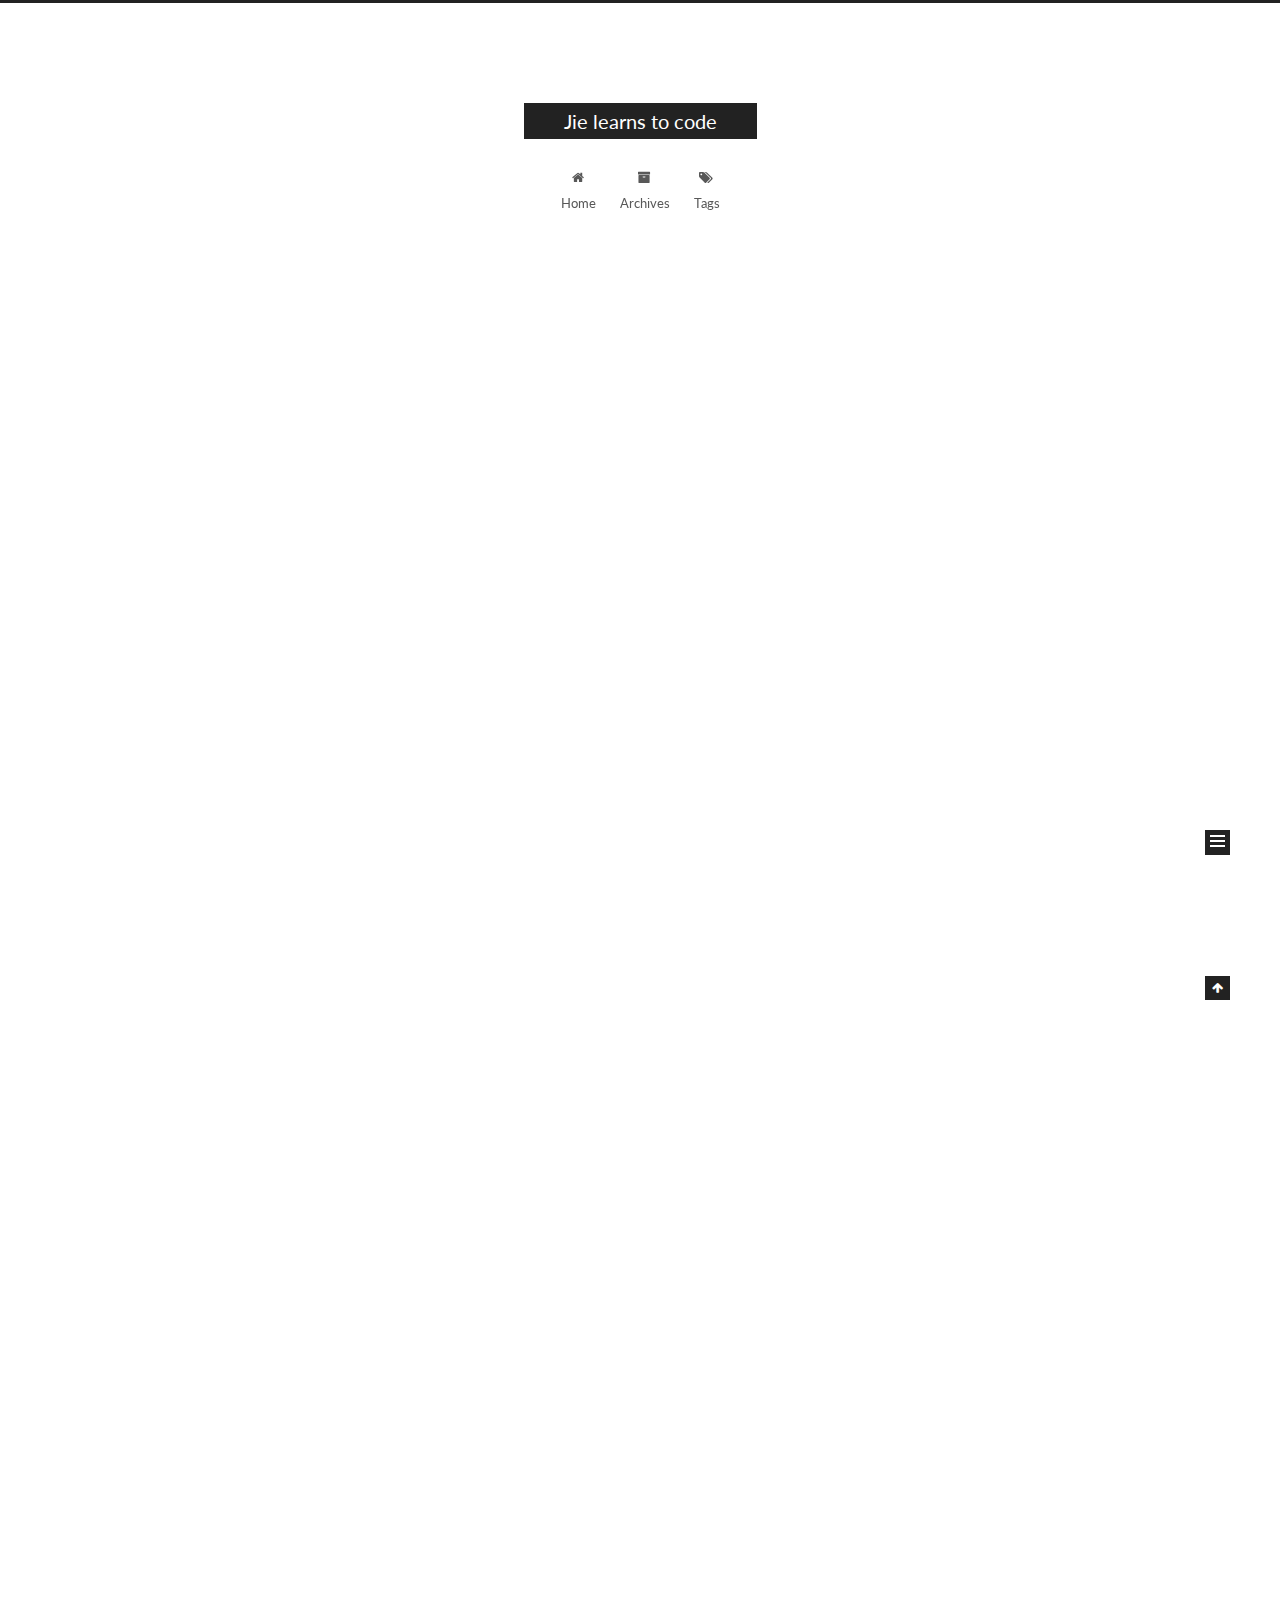
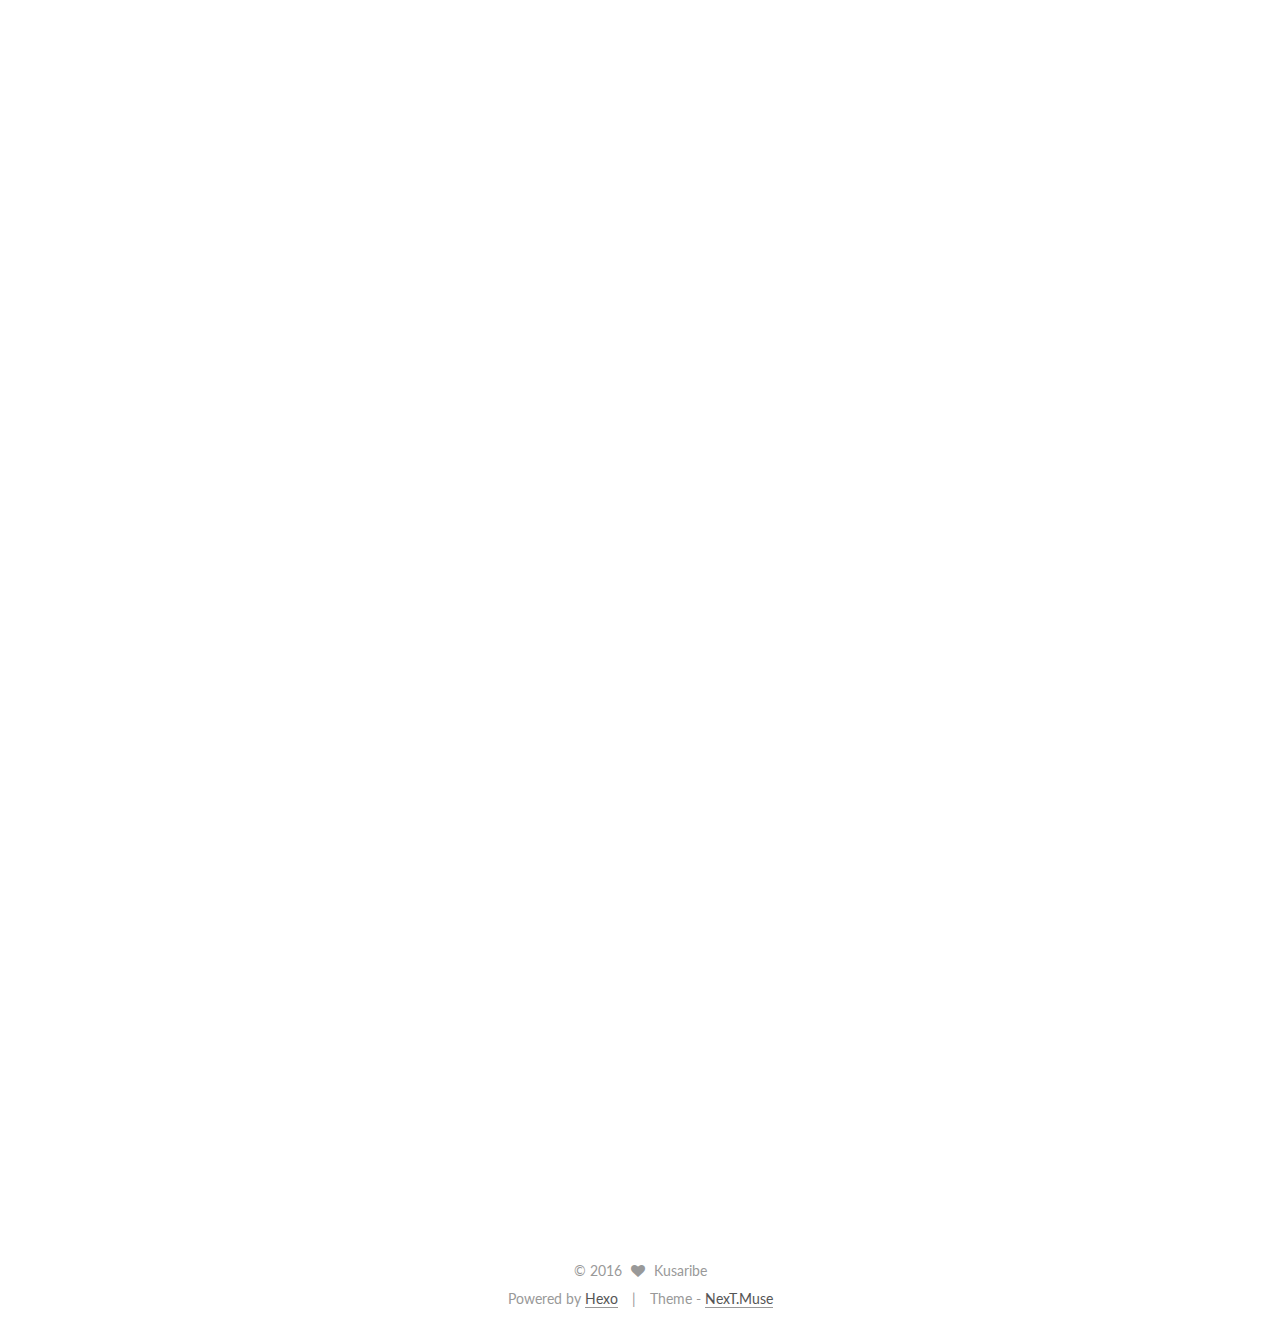
<file: index.html>
<!doctype html>



  


<html class="theme-next muse use-motion">
<head>
  <meta charset="UTF-8"/>
<meta http-equiv="X-UA-Compatible" content="IE=edge,chrome=1" />
<meta name="viewport" content="width=device-width, initial-scale=1, maximum-scale=1"/>



<meta http-equiv="Cache-Control" content="no-transform" />
<meta http-equiv="Cache-Control" content="no-siteapp" />












  
  
  <link href="/vendors/fancybox/source/jquery.fancybox.css?v=2.1.5" rel="stylesheet" type="text/css" />




  
  
  
  

  
    
    
  

  

  

  

  

  
    
    
    <link href="//fonts.googleapis.com/css?family=Lato:300,300italic,400,400italic,700,700italic&subset=latin,latin-ext" rel="stylesheet" type="text/css">
  






<link href="/vendors/font-awesome/css/font-awesome.min.css?v=4.4.0" rel="stylesheet" type="text/css" />

<link href="/css/main.css?v=5.0.1" rel="stylesheet" type="text/css" />


  <meta name="keywords" content="Hexo, NexT" />








  <link rel="shortcut icon" type="image/x-icon" href="/favicon.ico?v=5.0.1" />






<meta property="og:type" content="website">
<meta property="og:title" content="Jie learns to code">
<meta property="og:url" content="http://yoursite.com/index.html">
<meta property="og:site_name" content="Jie learns to code">
<meta name="twitter:card" content="summary">
<meta name="twitter:title" content="Jie learns to code">



<script type="text/javascript" id="hexo.configuration">
  var NexT = window.NexT || {};
  var CONFIG = {
    scheme: 'Muse',
    sidebar: {"position":"left","display":"post"},
    fancybox: true,
    motion: true,
    duoshuo: {
      userId: 0,
      author: 'Author'
    }
  };
</script>




  <link rel="canonical" href="http://yoursite.com/"/>

  <title> Jie learns to code </title>
</head>

<body itemscope itemtype="http://schema.org/WebPage" lang="en">

  










  
  
    
  

  <div class="container one-collumn sidebar-position-left 
   page-home 
 ">
    <div class="headband"></div>

    <header id="header" class="header" itemscope itemtype="http://schema.org/WPHeader">
      <div class="header-inner"><div class="site-meta ">
  

  <div class="custom-logo-site-title">
    <a href="/"  class="brand" rel="start">
      <span class="logo-line-before"><i></i></span>
      <span class="site-title">Jie learns to code</span>
      <span class="logo-line-after"><i></i></span>
    </a>
  </div>
  <p class="site-subtitle"></p>
</div>

<div class="site-nav-toggle">
  <button>
    <span class="btn-bar"></span>
    <span class="btn-bar"></span>
    <span class="btn-bar"></span>
  </button>
</div>

<nav class="site-nav">
  

  
    <ul id="menu" class="menu">
      
        
        <li class="menu-item menu-item-home">
          <a href="/" rel="section">
            
              <i class="menu-item-icon fa fa-fw fa-home"></i> <br />
            
            Home
          </a>
        </li>
      
        
        <li class="menu-item menu-item-archives">
          <a href="/archives" rel="section">
            
              <i class="menu-item-icon fa fa-fw fa-archive"></i> <br />
            
            Archives
          </a>
        </li>
      
        
        <li class="menu-item menu-item-tags">
          <a href="/tags" rel="section">
            
              <i class="menu-item-icon fa fa-fw fa-tags"></i> <br />
            
            Tags
          </a>
        </li>
      

      
    </ul>
  

  
</nav>

 </div>
    </header>

    <main id="main" class="main">
      <div class="main-inner">
        <div class="content-wrap">
          <div id="content" class="content">
            
  <section id="posts" class="posts-expand">
    
      

  
  

  
  
  

  <article class="post post-type-normal " itemscope itemtype="http://schema.org/Article">

    
      <header class="post-header">

        
        
          <h1 class="post-title" itemprop="name headline">
            
            
              
                
                <a class="post-title-link" href="/2016/10/05/Feel-it/" itemprop="url">
                  Feel Scala
                </a>
              
            
          </h1>
        

        <div class="post-meta">
          <span class="post-time">
            <span class="post-meta-item-icon">
              <i class="fa fa-calendar-o"></i>
            </span>
            <span class="post-meta-item-text">Posted on</span>
            <time itemprop="dateCreated" datetime="2016-10-05T12:10:37-05:00" content="2016-10-05">
              2016-10-05
            </time>
          </span>

          

          
            
          

          

          
          

          
        </div>
      </header>
    


    <div class="post-body" itemprop="articleBody">

      
      

      
        
          
            <p>lazy enough to foward this from the mighty twitter scala school:<br><a href="https://twitter.github.io/scala_school/zh_cn/basics.html" target="_blank" rel="external">https://twitter.github.io/scala_school/zh_cn/basics.html</a></p>
<p>表达式</p>
<p>scala&gt; 1 + 1<br>res0: Int = 2</p>
<p>res0是解释器自动创建的变量名称，用来指代表达式的计算结果。它是Int类型，值为2。</p>
<p>Scala中（几乎）一切都是表达式。<br>值</p>
<p>你可以给一个表达式的结果起个名字赋成一个不变量（val）。</p>
<p>scala&gt; val two = 1 + 1<br>two: Int = 2</p>
<p>你不能改变这个不变量的值.<br>变量</p>
<p>如果你需要修改这个名称和结果的绑定，可以选择使用var。</p>
<p>scala&gt; var name = “steve”<br>name: java.lang.String = steve</p>
<p>scala&gt; name = “marius”<br>name: java.lang.String = marius</p>
<p>函数</p>
<p>你可以使用def创建函数.</p>
<p>scala&gt; def addOne(m: Int): Int = m + 1<br>addOne: (m: Int)Int</p>
<p>在Scala中，你需要为函数参数指定类型签名。</p>
<p>scala&gt; val three = addOne(2)<br>three: Int = 3</p>
<p>如果函数不带参数，你可以不写括号。</p>
<p>scala&gt; def three() = 1 + 2<br>three: ()Int</p>
<p>scala&gt; three()<br>res2: Int = 3</p>
<p>scala&gt; three<br>res3: Int = 3</p>
<p>匿名函数</p>
<p>你可以创建匿名函数。</p>
<p>scala&gt; (x: Int) =&gt; x + 1<br>res2: (Int) =&gt; Int = <function1></function1></p>
<p>这个函数为名为x的Int变量加1。</p>
<p>scala&gt; res2(1)<br>res3: Int = 2</p>
<p>你可以传递匿名函数，或将其保存成不变量。</p>
<p>scala&gt; val addOne = (x: Int) =&gt; x + 1<br>addOne: (Int) =&gt; Int = <function1></function1></p>
<p>scala&gt; addOne(1)<br>res4: Int = 2</p>
<p>如果你的函数有很多表达式，可以使用{}来格式化代码，使之易读。</p>
<p>def timesTwo(i: Int): Int = {<br>  println(“hello world”)<br>  i * 2<br>}</p>
<p>对匿名函数也是这样的。</p>
<p>scala&gt; { i: Int =&gt;<br>  println(“hello world”)<br>  i * 2<br>}<br>res0: (Int) =&gt; Int = <function1></function1></p>
<p>在将一个匿名函数作为参数进行传递时，这个语法会经常被用到。<br>部分应用（Partial application）</p>
<p>你可以使用下划线“<em>”部分应用一个函数，结果将得到另一个函数。Scala使用下划线表示不同上下文中的不同事物，你通常可以把它看作是一个没有命名的神奇通配符。在{ </em> + 2 }的上下文中，它代表一个匿名参数。你可以这样使用它：</p>
<p>scala&gt; def adder(m: Int, n: Int) = m + n<br>adder: (m: Int,n: Int)Int</p>
<p>scala&gt; val add2 = adder(2, _:Int)<br>add2: (Int) =&gt; Int = <function1></function1></p>
<p>scala&gt; add2(3)<br>res50: Int = 5</p>
<p>你可以部分应用参数列表中的任意参数，而不仅仅是最后一个。<br>柯里化函数</p>
<p>有时会有这样的需求：允许别人一会在你的函数上应用一些参数，然后又应用另外的一些参数。</p>
<p>例如一个乘法函数，在一个场景需要选择乘数，而另一个场景需要选择被乘数。</p>
<p>scala&gt; def multiply(m: Int)(n: Int): Int = m * n<br>multiply: (m: Int)(n: Int)Int</p>
<p>你可以直接传入两个参数。</p>
<p>scala&gt; multiply(2)(3)<br>res0: Int = 6</p>
<p>你可以填上第一个参数并且部分应用第二个参数。</p>
<p>scala&gt; val timesTwo = multiply(2) _<br>timesTwo: (Int) =&gt; Int = <function1></function1></p>
<p>scala&gt; timesTwo(3)<br>res1: Int = 6</p>
<p>你可以对任何多参数函数执行柯里化。例如之前的adder函数</p>
<p>scala&gt; (adder _).curried<br>res1: (Int) =&gt; (Int) =&gt; Int = <function1></function1></p>
<p>可变长度参数</p>
<p>这是一个特殊的语法，可以向方法传入任意多个同类型的参数。例如要在多个字符串上执行String的capitalize函数，可以这样写：</p>
<p>def capitalizeAll(args: String*) = {<br>  args.map { arg =&gt;<br>    arg.capitalize<br>  }<br>}</p>
<p>scala&gt; capitalizeAll(“rarity”, “applejack”)<br>res2: Seq[String] = ArrayBuffer(Rarity, Applejack)</p>
<p>类</p>
<p>scala&gt; class Calculator {<br>     |   val brand: String = “HP”<br>     |   def add(m: Int, n: Int): Int = m + n<br>     | }<br>defined class Calculator</p>
<p>scala&gt; val calc = new Calculator<br>calc: Calculator = Calculator@e75a11</p>
<p>scala&gt; calc.add(1, 2)<br>res1: Int = 3</p>
<p>scala&gt; calc.brand<br>res2: String = “HP”</p>
<p>上面的例子展示了如何在类中用def定义方法和用val定义字段值。方法就是可以访问类的状态的函数。<br>构造函数</p>
<p>构造函数不是特殊的方法，他们是除了类的方法定义之外的代码。让我们扩展计算器的例子，增加一个构造函数参数，并用它来初始化内部状态。</p>
<p>class Calculator(brand: String) {<br>  /**</p>
<ul>
<li><p>A constructor.<br>*/<br>val color: String = if (brand == “TI”) {<br>“blue”<br>} else if (brand == “HP”) {<br>“black”<br>} else {<br>“white”<br>}</p>
<p>// An instance method.<br>def add(m: Int, n: Int): Int = m + n<br>}</p>
</li>
</ul>
<p>注意两种不同风格的注释。</p>
<p>你可以使用构造函数来构造一个实例：</p>
<p>scala&gt; val calc = new Calculator(“HP”)<br>calc: Calculator = Calculator@1e64cc4d</p>
<p>scala&gt; calc.color<br>res0: String = black</p>
<p>表达式</p>
<p>上文的Calculator例子说明了Scala是如何面向表达式的。颜色的值就是绑定在一个if/else表达式上的。Scala是高度面向表达式的：大多数东西都是表达式而非指令。<br>旁白: 函数 vs 方法</p>
<p>函数和方法在很大程度上是可以互换的。由于函数和方法是如此的相似，你可能都不知道你调用的东西是一个函数还是一个方法。而当真正碰到的方法和函数之间的差异的时候，你可能会感到困惑。</p>
<p>scala&gt; class C {<br>     |   var acc = 0<br>     |   def minc = { acc += 1 }<br>     |   val finc = { () =&gt; acc += 1 }<br>     | }<br>defined class C</p>
<p>scala&gt; val c = new C<br>c: C = C@1af1bd6</p>
<p>scala&gt; c.minc // calls c.minc()</p>
<p>scala&gt; c.finc // returns the function as a value:<br>res2: () =&gt; Unit = <function0></function0></p>
<p>当你可以调用一个不带括号的“函数”，但是对另一个却必须加上括号的时候，你可能会想哎呀，我还以为自己知道Scala是怎么工作的呢。也许他们有时需要括号？你可能以为自己用的是函数，但实际使用的是方法。</p>
<p>在实践中，即使不理解方法和函数上的区别，你也可以用Scala做伟大的事情。如果你是Scala新手，而且在读两者的差异解释，你可能会跟不上。不过这并不意味着你在使用Scala上有麻烦。它只是意味着函数和方法之间的差异是很微妙的，只有深入语言内部才能清楚理解它。<br>继承</p>
<p>class ScientificCalculator(brand: String) extends Calculator(brand) {<br>  def log(m: Double, base: Double) = math.log(m) / math.log(base)<br>}</p>
<p>参考 Effective Scala 指出如果子类与父类实际上没有区别，类型别名是优于继承的。A Tour of Scala 详细介绍了子类化。<br>重载方法</p>
<p>class EvenMoreScientificCalculator(brand: String) extends ScientificCalculator(brand) {<br>  def log(m: Int): Double = log(m, math.exp(1))<br>}</p>
<p>抽象类</p>
<p>你可以定义一个抽象类，它定义了一些方法但没有实现它们。取而代之是由扩展抽象类的子类定义这些方法。你不能创建抽象类的实例。</p>
<p>scala&gt; abstract class Shape {<br>     |   def getArea():Int    // subclass should define this<br>     | }<br>defined class Shape</p>
<p>scala&gt; class Circle(r: Int) extends Shape {<br>     |   def getArea():Int = { r <em> r </em> 3 }<br>     | }<br>defined class Circle</p>
<p>scala&gt; val s = new Shape</p>
<p><console>:8: error: class Shape is abstract; cannot be instantiated<br>       val s = new Shape<br>               ^</console></p>
<p>scala&gt; val c = new Circle(2)<br>c: Circle = Circle@65c0035b</p>
<p>特质（Traits）</p>
<p>特质是一些字段和行为的集合，可以扩展或混入（mixin）你的类中。</p>
<p>trait Car {<br>  val brand: String<br>}</p>
<p>trait Shiny {<br>  val shineRefraction: Int<br>}</p>
<p>class BMW extends Car {<br>  val brand = “BMW”<br>}</p>
<p>通过with关键字，一个类可以扩展多个特质：</p>
<p>class BMW extends Car with Shiny {<br>  val brand = “BMW”<br>  val shineRefraction = 12<br>}</p>
<p>参考 Effective Scala 对特质的观点。</p>
<p>什么时候应该使用特质而不是抽象类？ 如果你想定义一个类似接口的类型，你可能会在特质和抽象类之间难以取舍。这两种形式都可以让你定义一个类型的一些行为，并要求继承者定义一些其他行为。一些经验法则：</p>
<pre><code>优先使用特质。一个类扩展多个特质是很方便的，但却只能扩展一个抽象类。
如果你需要构造函数参数，使用抽象类。因为抽象类可以定义带参数的构造函数，而特质不行。例如，你不能说trait t(i: Int) {}，参数i是非法的。
</code></pre><p>你不是问这个问题的第一人。可以查看更全面的答案： stackoverflow: Scala特质 vs 抽象类 , 抽象类和特质的区别, and Scala编程: 用特质，还是不用特质？<br>类型</p>
<p>此前，我们定义了一个函数的参数为Int，表示输入是一个数字类型。其实函数也可以是泛型的，来适用于所有类型。当这种情况发生时，你会看到用方括号语法引入的类型参数。下面的例子展示了一个使用泛型键和值的缓存。</p>
<p>trait Cache[K, V] {<br>  def get(key: K): V<br>  def put(key: K, value: V)<br>  def delete(key: K)<br>}</p>
<p>方法也可以引入类型参数。</p>
<p>def remove<a href="key: K" target="_blank" rel="external">K</a></p>

          
        
      
    </div>

    <div>
      
    </div>

    <div>
      
    </div>

    <footer class="post-footer">
      

      

      
      
        <div class="post-eof"></div>
      
    </footer>
  </article>


    
      

  
  

  
  
  

  <article class="post post-type-normal " itemscope itemtype="http://schema.org/Article">

    
      <header class="post-header">

        
        
          <h1 class="post-title" itemprop="name headline">
            
            
              
                
                <a class="post-title-link" href="/2016/09/30/Now-it-begins/" itemprop="url">
                  Now it begins
                </a>
              
            
          </h1>
        

        <div class="post-meta">
          <span class="post-time">
            <span class="post-meta-item-icon">
              <i class="fa fa-calendar-o"></i>
            </span>
            <span class="post-meta-item-text">Posted on</span>
            <time itemprop="dateCreated" datetime="2016-09-30T17:18:15-05:00" content="2016-09-30">
              2016-09-30
            </time>
          </span>

          

          
            
          

          

          
          

          
        </div>
      </header>
    


    <div class="post-body" itemprop="articleBody">

      
      

      
        
          
            <h2 id="This-blog-is-focusing-on-Java-and-Scala"><a href="#This-blog-is-focusing-on-Java-and-Scala" class="headerlink" title="This blog is focusing on Java and Scala."></a>This blog is focusing on Java and Scala.</h2>
          
        
      
    </div>

    <div>
      
    </div>

    <div>
      
    </div>

    <footer class="post-footer">
      

      

      
      
        <div class="post-eof"></div>
      
    </footer>
  </article>


    
  </section>

  


          </div>
          


          

        </div>
        
          
  
  <div class="sidebar-toggle">
    <div class="sidebar-toggle-line-wrap">
      <span class="sidebar-toggle-line sidebar-toggle-line-first"></span>
      <span class="sidebar-toggle-line sidebar-toggle-line-middle"></span>
      <span class="sidebar-toggle-line sidebar-toggle-line-last"></span>
    </div>
  </div>

  <aside id="sidebar" class="sidebar">
    <div class="sidebar-inner">

      

      

      <section class="site-overview sidebar-panel  sidebar-panel-active ">
        <div class="site-author motion-element" itemprop="author" itemscope itemtype="http://schema.org/Person">
          <img class="site-author-image" itemprop="image"
               src="/images/avatar.gif"
               alt="Kusaribe" />
          <p class="site-author-name" itemprop="name">Kusaribe</p>
          <p class="site-description motion-element" itemprop="description"></p>
        </div>
        <nav class="site-state motion-element">
          <div class="site-state-item site-state-posts">
            <a href="/archives">
              <span class="site-state-item-count">2</span>
              <span class="site-state-item-name">posts</span>
            </a>
          </div>

          

          
            <div class="site-state-item site-state-tags">
              <a href="/tags">
                <span class="site-state-item-count">2</span>
                <span class="site-state-item-name">tags</span>
              </a>
            </div>
          

        </nav>

        

        <div class="links-of-author motion-element">
          
        </div>

        
        

        
        

      </section>

      

    </div>
  </aside>


        
      </div>
    </main>

    <footer id="footer" class="footer">
      <div class="footer-inner">
        <div class="copyright" >
  
  &copy; 
  <span itemprop="copyrightYear">2016</span>
  <span class="with-love">
    <i class="fa fa-heart"></i>
  </span>
  <span class="author" itemprop="copyrightHolder">Kusaribe</span>
</div>

<div class="powered-by">
  Powered by <a class="theme-link" href="https://hexo.io">Hexo</a>
</div>

<div class="theme-info">
  Theme -
  <a class="theme-link" href="https://github.com/iissnan/hexo-theme-next">
    NexT.Muse
  </a>
</div>

        

        
      </div>
    </footer>

    <div class="back-to-top">
      <i class="fa fa-arrow-up"></i>
    </div>
  </div>

  

<script type="text/javascript">
  if (Object.prototype.toString.call(window.Promise) !== '[object Function]') {
    window.Promise = null;
  }
</script>









  



  
  <script type="text/javascript" src="/vendors/jquery/index.js?v=2.1.3"></script>

  
  <script type="text/javascript" src="/vendors/fastclick/lib/fastclick.min.js?v=1.0.6"></script>

  
  <script type="text/javascript" src="/vendors/jquery_lazyload/jquery.lazyload.js?v=1.9.7"></script>

  
  <script type="text/javascript" src="/vendors/velocity/velocity.min.js?v=1.2.1"></script>

  
  <script type="text/javascript" src="/vendors/velocity/velocity.ui.min.js?v=1.2.1"></script>

  
  <script type="text/javascript" src="/vendors/fancybox/source/jquery.fancybox.pack.js?v=2.1.5"></script>


  


  <script type="text/javascript" src="/js/src/utils.js?v=5.0.1"></script>

  <script type="text/javascript" src="/js/src/motion.js?v=5.0.1"></script>



  
  

  

  


  <script type="text/javascript" src="/js/src/bootstrap.js?v=5.0.1"></script>



  



  




  
  

  

  

  

</body>
</html>
</file>
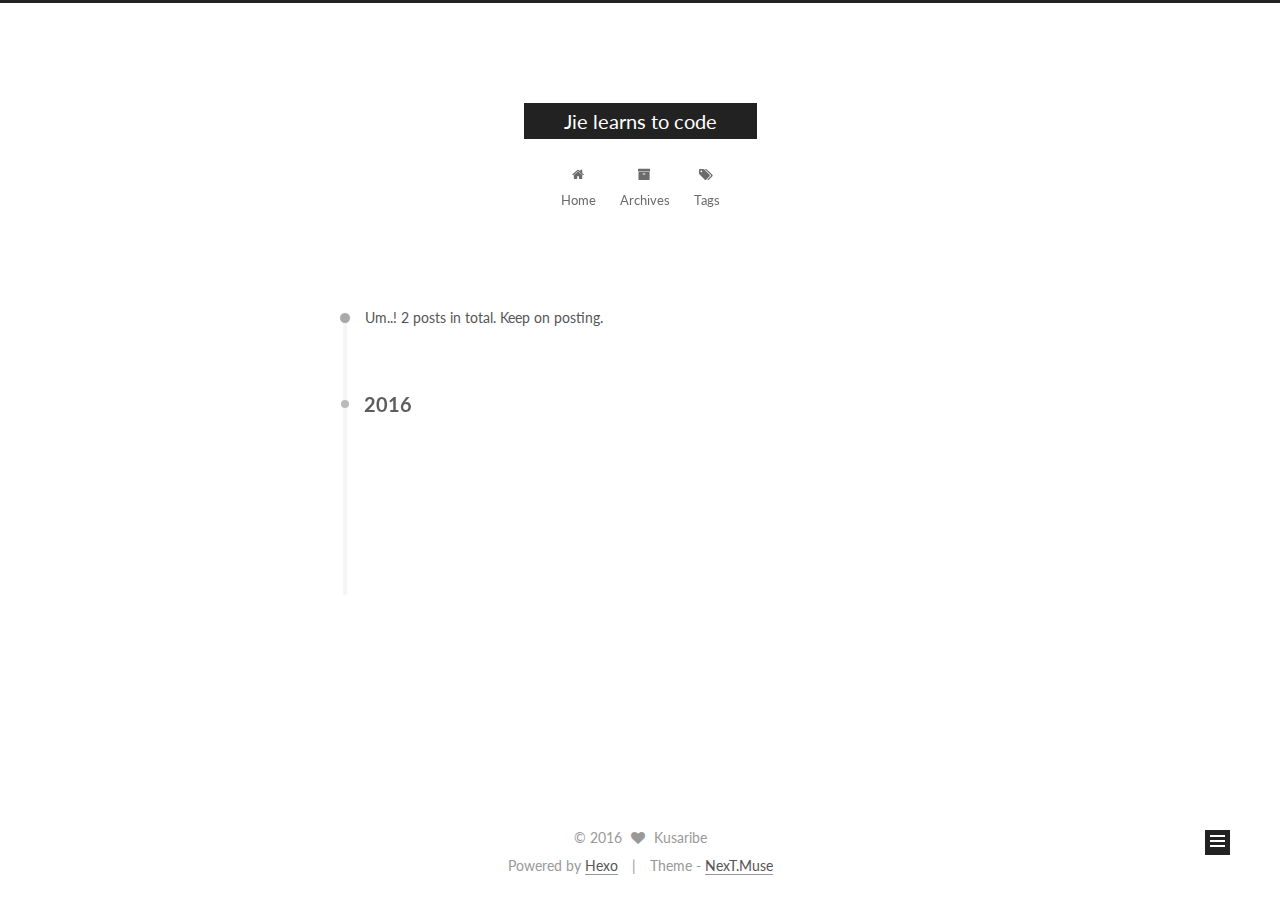
<file: archives/index.html>
<!doctype html>



  


<html class="theme-next muse use-motion">
<head>
  <meta charset="UTF-8"/>
<meta http-equiv="X-UA-Compatible" content="IE=edge,chrome=1" />
<meta name="viewport" content="width=device-width, initial-scale=1, maximum-scale=1"/>



<meta http-equiv="Cache-Control" content="no-transform" />
<meta http-equiv="Cache-Control" content="no-siteapp" />












  
  
  <link href="/vendors/fancybox/source/jquery.fancybox.css?v=2.1.5" rel="stylesheet" type="text/css" />




  
  
  
  

  
    
    
  

  

  

  

  

  
    
    
    <link href="//fonts.googleapis.com/css?family=Lato:300,300italic,400,400italic,700,700italic&subset=latin,latin-ext" rel="stylesheet" type="text/css">
  






<link href="/vendors/font-awesome/css/font-awesome.min.css?v=4.4.0" rel="stylesheet" type="text/css" />

<link href="/css/main.css?v=5.0.1" rel="stylesheet" type="text/css" />


  <meta name="keywords" content="Hexo, NexT" />








  <link rel="shortcut icon" type="image/x-icon" href="/favicon.ico?v=5.0.1" />






<meta property="og:type" content="website">
<meta property="og:title" content="Jie learns to code">
<meta property="og:url" content="http://yoursite.com/archives/index.html">
<meta property="og:site_name" content="Jie learns to code">
<meta name="twitter:card" content="summary">
<meta name="twitter:title" content="Jie learns to code">



<script type="text/javascript" id="hexo.configuration">
  var NexT = window.NexT || {};
  var CONFIG = {
    scheme: 'Muse',
    sidebar: {"position":"left","display":"post"},
    fancybox: true,
    motion: true,
    duoshuo: {
      userId: 0,
      author: 'Author'
    }
  };
</script>




  <link rel="canonical" href="http://yoursite.com/archives/"/>

  <title> Archive | Jie learns to code </title>
</head>

<body itemscope itemtype="http://schema.org/WebPage" lang="en">

  










  
  
    
  

  <div class="container one-collumn sidebar-position-left  page-archive  ">
    <div class="headband"></div>

    <header id="header" class="header" itemscope itemtype="http://schema.org/WPHeader">
      <div class="header-inner"><div class="site-meta ">
  

  <div class="custom-logo-site-title">
    <a href="/"  class="brand" rel="start">
      <span class="logo-line-before"><i></i></span>
      <span class="site-title">Jie learns to code</span>
      <span class="logo-line-after"><i></i></span>
    </a>
  </div>
  <p class="site-subtitle"></p>
</div>

<div class="site-nav-toggle">
  <button>
    <span class="btn-bar"></span>
    <span class="btn-bar"></span>
    <span class="btn-bar"></span>
  </button>
</div>

<nav class="site-nav">
  

  
    <ul id="menu" class="menu">
      
        
        <li class="menu-item menu-item-home">
          <a href="/" rel="section">
            
              <i class="menu-item-icon fa fa-fw fa-home"></i> <br />
            
            Home
          </a>
        </li>
      
        
        <li class="menu-item menu-item-archives">
          <a href="/archives" rel="section">
            
              <i class="menu-item-icon fa fa-fw fa-archive"></i> <br />
            
            Archives
          </a>
        </li>
      
        
        <li class="menu-item menu-item-tags">
          <a href="/tags" rel="section">
            
              <i class="menu-item-icon fa fa-fw fa-tags"></i> <br />
            
            Tags
          </a>
        </li>
      

      
    </ul>
  

  
</nav>

 </div>
    </header>

    <main id="main" class="main">
      <div class="main-inner">
        <div class="content-wrap">
          <div id="content" class="content">
            

  <section id="posts" class="posts-collapse">
    <span class="archive-move-on"></span>

    <span class="archive-page-counter">
      
      
      
        
      
      Um..! 2 posts in total. Keep on posting.
    </span>

    

      
      
      

      
        
        <div class="collection-title">
          <h2 class="archive-year motion-element" id="archive-year-2016">2016</h2>
        </div>
      
      

      

  <article class="post post-type-normal" itemscope itemtype="http://schema.org/Article">
    <header class="post-header">

      <h1 class="post-title">
        
            <a class="post-title-link" href="/2016/10/05/Feel-it/" itemprop="url">
              
                <span itemprop="name">Feel Scala</span>
              
            </a>
        
      </h1>

      <div class="post-meta">
        <time class="post-time" itemprop="dateCreated"
              datetime="2016-10-05T12:10:37-05:00"
              content="2016-10-05" >
          10-05
        </time>
      </div>

    </header>
  </article>



    

      
      
      

      
      

      

  <article class="post post-type-normal" itemscope itemtype="http://schema.org/Article">
    <header class="post-header">

      <h1 class="post-title">
        
            <a class="post-title-link" href="/2016/09/30/Now-it-begins/" itemprop="url">
              
                <span itemprop="name">Now it begins</span>
              
            </a>
        
      </h1>

      <div class="post-meta">
        <time class="post-time" itemprop="dateCreated"
              datetime="2016-09-30T17:18:15-05:00"
              content="2016-09-30" >
          09-30
        </time>
      </div>

    </header>
  </article>



    

  </section>

  



          </div>
          


          

        </div>
        
          
  
  <div class="sidebar-toggle">
    <div class="sidebar-toggle-line-wrap">
      <span class="sidebar-toggle-line sidebar-toggle-line-first"></span>
      <span class="sidebar-toggle-line sidebar-toggle-line-middle"></span>
      <span class="sidebar-toggle-line sidebar-toggle-line-last"></span>
    </div>
  </div>

  <aside id="sidebar" class="sidebar">
    <div class="sidebar-inner">

      

      

      <section class="site-overview sidebar-panel  sidebar-panel-active ">
        <div class="site-author motion-element" itemprop="author" itemscope itemtype="http://schema.org/Person">
          <img class="site-author-image" itemprop="image"
               src="/images/avatar.gif"
               alt="Kusaribe" />
          <p class="site-author-name" itemprop="name">Kusaribe</p>
          <p class="site-description motion-element" itemprop="description"></p>
        </div>
        <nav class="site-state motion-element">
          <div class="site-state-item site-state-posts">
            <a href="/archives">
              <span class="site-state-item-count">2</span>
              <span class="site-state-item-name">posts</span>
            </a>
          </div>

          

          
            <div class="site-state-item site-state-tags">
              <a href="/tags">
                <span class="site-state-item-count">2</span>
                <span class="site-state-item-name">tags</span>
              </a>
            </div>
          

        </nav>

        

        <div class="links-of-author motion-element">
          
        </div>

        
        

        
        

      </section>

      

    </div>
  </aside>


        
      </div>
    </main>

    <footer id="footer" class="footer">
      <div class="footer-inner">
        <div class="copyright" >
  
  &copy; 
  <span itemprop="copyrightYear">2016</span>
  <span class="with-love">
    <i class="fa fa-heart"></i>
  </span>
  <span class="author" itemprop="copyrightHolder">Kusaribe</span>
</div>

<div class="powered-by">
  Powered by <a class="theme-link" href="https://hexo.io">Hexo</a>
</div>

<div class="theme-info">
  Theme -
  <a class="theme-link" href="https://github.com/iissnan/hexo-theme-next">
    NexT.Muse
  </a>
</div>

        

        
      </div>
    </footer>

    <div class="back-to-top">
      <i class="fa fa-arrow-up"></i>
    </div>
  </div>

  

<script type="text/javascript">
  if (Object.prototype.toString.call(window.Promise) !== '[object Function]') {
    window.Promise = null;
  }
</script>









  



  
  <script type="text/javascript" src="/vendors/jquery/index.js?v=2.1.3"></script>

  
  <script type="text/javascript" src="/vendors/fastclick/lib/fastclick.min.js?v=1.0.6"></script>

  
  <script type="text/javascript" src="/vendors/jquery_lazyload/jquery.lazyload.js?v=1.9.7"></script>

  
  <script type="text/javascript" src="/vendors/velocity/velocity.min.js?v=1.2.1"></script>

  
  <script type="text/javascript" src="/vendors/velocity/velocity.ui.min.js?v=1.2.1"></script>

  
  <script type="text/javascript" src="/vendors/fancybox/source/jquery.fancybox.pack.js?v=2.1.5"></script>


  


  <script type="text/javascript" src="/js/src/utils.js?v=5.0.1"></script>

  <script type="text/javascript" src="/js/src/motion.js?v=5.0.1"></script>



  
  

  
  
    <script type="text/javascript" id="motion.page.archive">
      $('.archive-year').velocity('transition.slideLeftIn');
    </script>
  


  


  <script type="text/javascript" src="/js/src/bootstrap.js?v=5.0.1"></script>



  



  




  
  

  

  

  

</body>
</html>
</file>
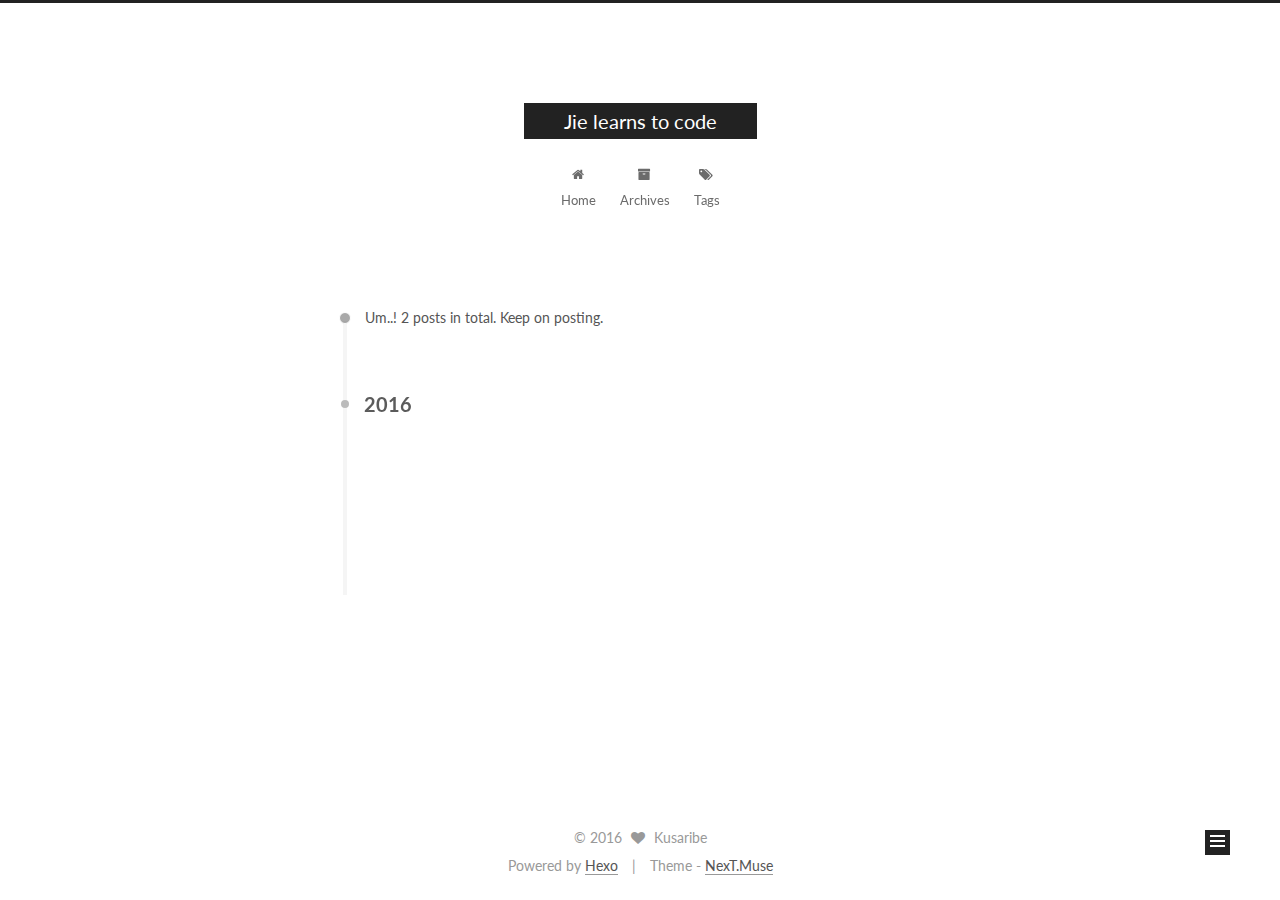
<file: archives/2016/index.html>
<!doctype html>



  


<html class="theme-next muse use-motion">
<head>
  <meta charset="UTF-8"/>
<meta http-equiv="X-UA-Compatible" content="IE=edge,chrome=1" />
<meta name="viewport" content="width=device-width, initial-scale=1, maximum-scale=1"/>



<meta http-equiv="Cache-Control" content="no-transform" />
<meta http-equiv="Cache-Control" content="no-siteapp" />












  
  
  <link href="/vendors/fancybox/source/jquery.fancybox.css?v=2.1.5" rel="stylesheet" type="text/css" />




  
  
  
  

  
    
    
  

  

  

  

  

  
    
    
    <link href="//fonts.googleapis.com/css?family=Lato:300,300italic,400,400italic,700,700italic&subset=latin,latin-ext" rel="stylesheet" type="text/css">
  






<link href="/vendors/font-awesome/css/font-awesome.min.css?v=4.4.0" rel="stylesheet" type="text/css" />

<link href="/css/main.css?v=5.0.1" rel="stylesheet" type="text/css" />


  <meta name="keywords" content="Hexo, NexT" />








  <link rel="shortcut icon" type="image/x-icon" href="/favicon.ico?v=5.0.1" />






<meta property="og:type" content="website">
<meta property="og:title" content="Jie learns to code">
<meta property="og:url" content="http://yoursite.com/archives/2016/index.html">
<meta property="og:site_name" content="Jie learns to code">
<meta name="twitter:card" content="summary">
<meta name="twitter:title" content="Jie learns to code">



<script type="text/javascript" id="hexo.configuration">
  var NexT = window.NexT || {};
  var CONFIG = {
    scheme: 'Muse',
    sidebar: {"position":"left","display":"post"},
    fancybox: true,
    motion: true,
    duoshuo: {
      userId: 0,
      author: 'Author'
    }
  };
</script>




  <link rel="canonical" href="http://yoursite.com/archives/2016/"/>

  <title> Archive | Jie learns to code </title>
</head>

<body itemscope itemtype="http://schema.org/WebPage" lang="en">

  










  
  
    
  

  <div class="container one-collumn sidebar-position-left  page-archive  ">
    <div class="headband"></div>

    <header id="header" class="header" itemscope itemtype="http://schema.org/WPHeader">
      <div class="header-inner"><div class="site-meta ">
  

  <div class="custom-logo-site-title">
    <a href="/"  class="brand" rel="start">
      <span class="logo-line-before"><i></i></span>
      <span class="site-title">Jie learns to code</span>
      <span class="logo-line-after"><i></i></span>
    </a>
  </div>
  <p class="site-subtitle"></p>
</div>

<div class="site-nav-toggle">
  <button>
    <span class="btn-bar"></span>
    <span class="btn-bar"></span>
    <span class="btn-bar"></span>
  </button>
</div>

<nav class="site-nav">
  

  
    <ul id="menu" class="menu">
      
        
        <li class="menu-item menu-item-home">
          <a href="/" rel="section">
            
              <i class="menu-item-icon fa fa-fw fa-home"></i> <br />
            
            Home
          </a>
        </li>
      
        
        <li class="menu-item menu-item-archives">
          <a href="/archives" rel="section">
            
              <i class="menu-item-icon fa fa-fw fa-archive"></i> <br />
            
            Archives
          </a>
        </li>
      
        
        <li class="menu-item menu-item-tags">
          <a href="/tags" rel="section">
            
              <i class="menu-item-icon fa fa-fw fa-tags"></i> <br />
            
            Tags
          </a>
        </li>
      

      
    </ul>
  

  
</nav>

 </div>
    </header>

    <main id="main" class="main">
      <div class="main-inner">
        <div class="content-wrap">
          <div id="content" class="content">
            

  <section id="posts" class="posts-collapse">
    <span class="archive-move-on"></span>

    <span class="archive-page-counter">
      
      
      
        
      
      Um..! 2 posts in total. Keep on posting.
    </span>

    

      
      
      

      
        
        <div class="collection-title">
          <h2 class="archive-year motion-element" id="archive-year-2016">2016</h2>
        </div>
      
      

      

  <article class="post post-type-normal" itemscope itemtype="http://schema.org/Article">
    <header class="post-header">

      <h1 class="post-title">
        
            <a class="post-title-link" href="/2016/10/05/Feel-it/" itemprop="url">
              
                <span itemprop="name">Feel Scala</span>
              
            </a>
        
      </h1>

      <div class="post-meta">
        <time class="post-time" itemprop="dateCreated"
              datetime="2016-10-05T12:10:37-05:00"
              content="2016-10-05" >
          10-05
        </time>
      </div>

    </header>
  </article>



    

      
      
      

      
      

      

  <article class="post post-type-normal" itemscope itemtype="http://schema.org/Article">
    <header class="post-header">

      <h1 class="post-title">
        
            <a class="post-title-link" href="/2016/09/30/Now-it-begins/" itemprop="url">
              
                <span itemprop="name">Now it begins</span>
              
            </a>
        
      </h1>

      <div class="post-meta">
        <time class="post-time" itemprop="dateCreated"
              datetime="2016-09-30T17:18:15-05:00"
              content="2016-09-30" >
          09-30
        </time>
      </div>

    </header>
  </article>



    

  </section>

  



          </div>
          


          

        </div>
        
          
  
  <div class="sidebar-toggle">
    <div class="sidebar-toggle-line-wrap">
      <span class="sidebar-toggle-line sidebar-toggle-line-first"></span>
      <span class="sidebar-toggle-line sidebar-toggle-line-middle"></span>
      <span class="sidebar-toggle-line sidebar-toggle-line-last"></span>
    </div>
  </div>

  <aside id="sidebar" class="sidebar">
    <div class="sidebar-inner">

      

      

      <section class="site-overview sidebar-panel  sidebar-panel-active ">
        <div class="site-author motion-element" itemprop="author" itemscope itemtype="http://schema.org/Person">
          <img class="site-author-image" itemprop="image"
               src="/images/avatar.gif"
               alt="Kusaribe" />
          <p class="site-author-name" itemprop="name">Kusaribe</p>
          <p class="site-description motion-element" itemprop="description"></p>
        </div>
        <nav class="site-state motion-element">
          <div class="site-state-item site-state-posts">
            <a href="/archives">
              <span class="site-state-item-count">2</span>
              <span class="site-state-item-name">posts</span>
            </a>
          </div>

          

          
            <div class="site-state-item site-state-tags">
              <a href="/tags">
                <span class="site-state-item-count">2</span>
                <span class="site-state-item-name">tags</span>
              </a>
            </div>
          

        </nav>

        

        <div class="links-of-author motion-element">
          
        </div>

        
        

        
        

      </section>

      

    </div>
  </aside>


        
      </div>
    </main>

    <footer id="footer" class="footer">
      <div class="footer-inner">
        <div class="copyright" >
  
  &copy; 
  <span itemprop="copyrightYear">2016</span>
  <span class="with-love">
    <i class="fa fa-heart"></i>
  </span>
  <span class="author" itemprop="copyrightHolder">Kusaribe</span>
</div>

<div class="powered-by">
  Powered by <a class="theme-link" href="https://hexo.io">Hexo</a>
</div>

<div class="theme-info">
  Theme -
  <a class="theme-link" href="https://github.com/iissnan/hexo-theme-next">
    NexT.Muse
  </a>
</div>

        

        
      </div>
    </footer>

    <div class="back-to-top">
      <i class="fa fa-arrow-up"></i>
    </div>
  </div>

  

<script type="text/javascript">
  if (Object.prototype.toString.call(window.Promise) !== '[object Function]') {
    window.Promise = null;
  }
</script>









  



  
  <script type="text/javascript" src="/vendors/jquery/index.js?v=2.1.3"></script>

  
  <script type="text/javascript" src="/vendors/fastclick/lib/fastclick.min.js?v=1.0.6"></script>

  
  <script type="text/javascript" src="/vendors/jquery_lazyload/jquery.lazyload.js?v=1.9.7"></script>

  
  <script type="text/javascript" src="/vendors/velocity/velocity.min.js?v=1.2.1"></script>

  
  <script type="text/javascript" src="/vendors/velocity/velocity.ui.min.js?v=1.2.1"></script>

  
  <script type="text/javascript" src="/vendors/fancybox/source/jquery.fancybox.pack.js?v=2.1.5"></script>


  


  <script type="text/javascript" src="/js/src/utils.js?v=5.0.1"></script>

  <script type="text/javascript" src="/js/src/motion.js?v=5.0.1"></script>



  
  

  
  
    <script type="text/javascript" id="motion.page.archive">
      $('.archive-year').velocity('transition.slideLeftIn');
    </script>
  


  


  <script type="text/javascript" src="/js/src/bootstrap.js?v=5.0.1"></script>



  



  




  
  

  

  

  

</body>
</html>
</file>
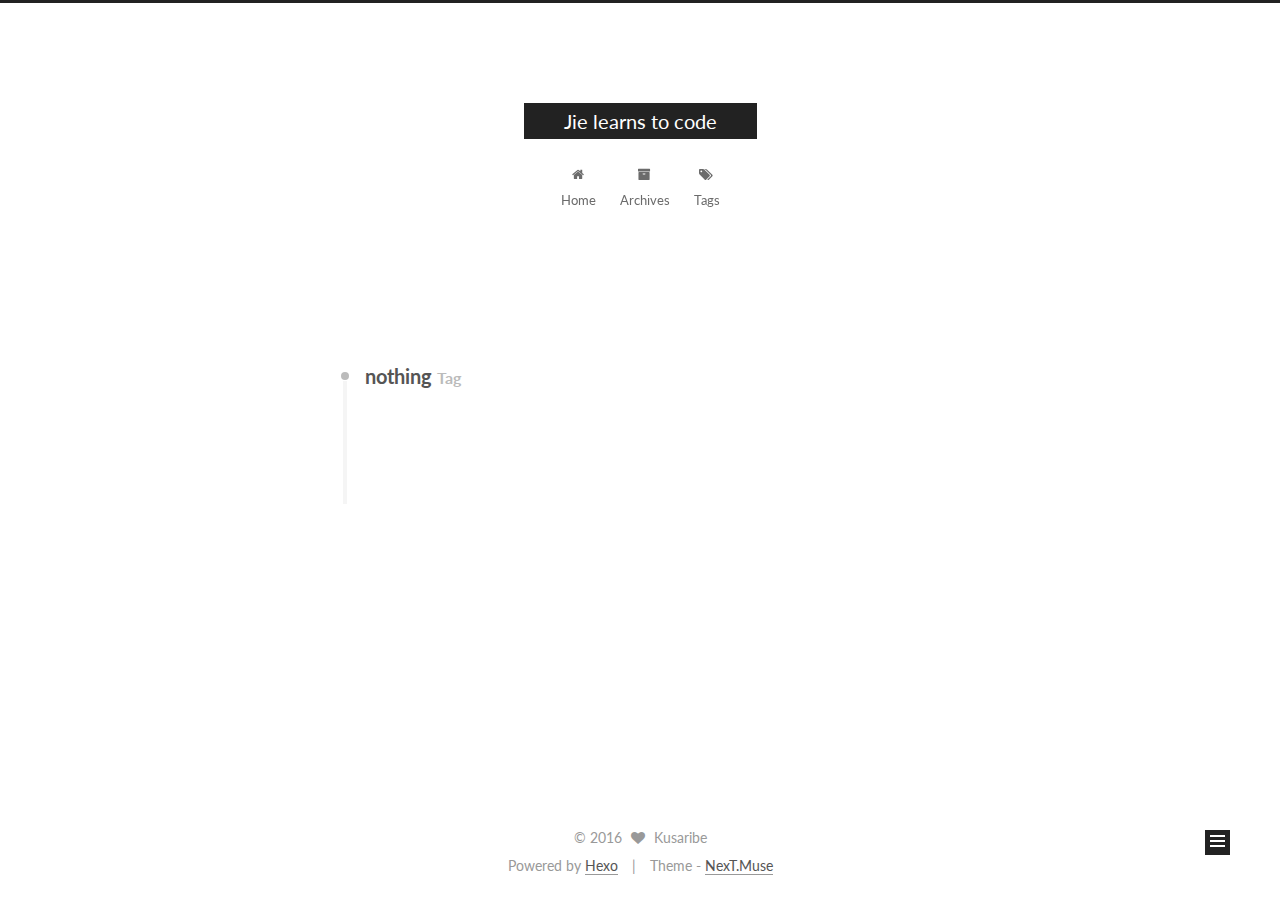
<file: tags/nothing/index.html>
<!doctype html>



  


<html class="theme-next muse use-motion">
<head>
  <meta charset="UTF-8"/>
<meta http-equiv="X-UA-Compatible" content="IE=edge,chrome=1" />
<meta name="viewport" content="width=device-width, initial-scale=1, maximum-scale=1"/>



<meta http-equiv="Cache-Control" content="no-transform" />
<meta http-equiv="Cache-Control" content="no-siteapp" />












  
  
  <link href="/vendors/fancybox/source/jquery.fancybox.css?v=2.1.5" rel="stylesheet" type="text/css" />




  
  
  
  

  
    
    
  

  

  

  

  

  
    
    
    <link href="//fonts.googleapis.com/css?family=Lato:300,300italic,400,400italic,700,700italic&subset=latin,latin-ext" rel="stylesheet" type="text/css">
  






<link href="/vendors/font-awesome/css/font-awesome.min.css?v=4.4.0" rel="stylesheet" type="text/css" />

<link href="/css/main.css?v=5.0.1" rel="stylesheet" type="text/css" />


  <meta name="keywords" content="Hexo, NexT" />








  <link rel="shortcut icon" type="image/x-icon" href="/favicon.ico?v=5.0.1" />






<meta property="og:type" content="website">
<meta property="og:title" content="Jie learns to code">
<meta property="og:url" content="http://yoursite.com/tags/nothing/index.html">
<meta property="og:site_name" content="Jie learns to code">
<meta name="twitter:card" content="summary">
<meta name="twitter:title" content="Jie learns to code">



<script type="text/javascript" id="hexo.configuration">
  var NexT = window.NexT || {};
  var CONFIG = {
    scheme: 'Muse',
    sidebar: {"position":"left","display":"post"},
    fancybox: true,
    motion: true,
    duoshuo: {
      userId: 0,
      author: 'Author'
    }
  };
</script>




  <link rel="canonical" href="http://yoursite.com/tags/nothing/"/>

  <title> Tag: nothing | Jie learns to code </title>
</head>

<body itemscope itemtype="http://schema.org/WebPage" lang="en">

  










  
  
    
  

  <div class="container one-collumn sidebar-position-left  ">
    <div class="headband"></div>

    <header id="header" class="header" itemscope itemtype="http://schema.org/WPHeader">
      <div class="header-inner"><div class="site-meta ">
  

  <div class="custom-logo-site-title">
    <a href="/"  class="brand" rel="start">
      <span class="logo-line-before"><i></i></span>
      <span class="site-title">Jie learns to code</span>
      <span class="logo-line-after"><i></i></span>
    </a>
  </div>
  <p class="site-subtitle"></p>
</div>

<div class="site-nav-toggle">
  <button>
    <span class="btn-bar"></span>
    <span class="btn-bar"></span>
    <span class="btn-bar"></span>
  </button>
</div>

<nav class="site-nav">
  

  
    <ul id="menu" class="menu">
      
        
        <li class="menu-item menu-item-home">
          <a href="/" rel="section">
            
              <i class="menu-item-icon fa fa-fw fa-home"></i> <br />
            
            Home
          </a>
        </li>
      
        
        <li class="menu-item menu-item-archives">
          <a href="/archives" rel="section">
            
              <i class="menu-item-icon fa fa-fw fa-archive"></i> <br />
            
            Archives
          </a>
        </li>
      
        
        <li class="menu-item menu-item-tags">
          <a href="/tags" rel="section">
            
              <i class="menu-item-icon fa fa-fw fa-tags"></i> <br />
            
            Tags
          </a>
        </li>
      

      
    </ul>
  

  
</nav>

 </div>
    </header>

    <main id="main" class="main">
      <div class="main-inner">
        <div class="content-wrap">
          <div id="content" class="content">
            

  <div id="posts" class="posts-collapse">
    <div class="collection-title">
      <h2 >
        nothing
        <small>Tag</small>
      </h2>
    </div>

    
      

  <article class="post post-type-normal" itemscope itemtype="http://schema.org/Article">
    <header class="post-header">

      <h1 class="post-title">
        
            <a class="post-title-link" href="/2016/09/30/Now-it-begins/" itemprop="url">
              
                <span itemprop="name">Now it begins</span>
              
            </a>
        
      </h1>

      <div class="post-meta">
        <time class="post-time" itemprop="dateCreated"
              datetime="2016-09-30T17:18:15-05:00"
              content="2016-09-30" >
          09-30
        </time>
      </div>

    </header>
  </article>


    
  </div>

  


          </div>
          


          

        </div>
        
          
  
  <div class="sidebar-toggle">
    <div class="sidebar-toggle-line-wrap">
      <span class="sidebar-toggle-line sidebar-toggle-line-first"></span>
      <span class="sidebar-toggle-line sidebar-toggle-line-middle"></span>
      <span class="sidebar-toggle-line sidebar-toggle-line-last"></span>
    </div>
  </div>

  <aside id="sidebar" class="sidebar">
    <div class="sidebar-inner">

      

      

      <section class="site-overview sidebar-panel  sidebar-panel-active ">
        <div class="site-author motion-element" itemprop="author" itemscope itemtype="http://schema.org/Person">
          <img class="site-author-image" itemprop="image"
               src="/images/avatar.gif"
               alt="Kusaribe" />
          <p class="site-author-name" itemprop="name">Kusaribe</p>
          <p class="site-description motion-element" itemprop="description"></p>
        </div>
        <nav class="site-state motion-element">
          <div class="site-state-item site-state-posts">
            <a href="/archives">
              <span class="site-state-item-count">1</span>
              <span class="site-state-item-name">posts</span>
            </a>
          </div>

          

          
            <div class="site-state-item site-state-tags">
              <a href="/tags">
                <span class="site-state-item-count">1</span>
                <span class="site-state-item-name">tags</span>
              </a>
            </div>
          

        </nav>

        

        <div class="links-of-author motion-element">
          
        </div>

        
        

        
        

      </section>

      

    </div>
  </aside>


        
      </div>
    </main>

    <footer id="footer" class="footer">
      <div class="footer-inner">
        <div class="copyright" >
  
  &copy; 
  <span itemprop="copyrightYear">2016</span>
  <span class="with-love">
    <i class="fa fa-heart"></i>
  </span>
  <span class="author" itemprop="copyrightHolder">Kusaribe</span>
</div>

<div class="powered-by">
  Powered by <a class="theme-link" href="https://hexo.io">Hexo</a>
</div>

<div class="theme-info">
  Theme -
  <a class="theme-link" href="https://github.com/iissnan/hexo-theme-next">
    NexT.Muse
  </a>
</div>

        

        
      </div>
    </footer>

    <div class="back-to-top">
      <i class="fa fa-arrow-up"></i>
    </div>
  </div>

  

<script type="text/javascript">
  if (Object.prototype.toString.call(window.Promise) !== '[object Function]') {
    window.Promise = null;
  }
</script>









  



  
  <script type="text/javascript" src="/vendors/jquery/index.js?v=2.1.3"></script>

  
  <script type="text/javascript" src="/vendors/fastclick/lib/fastclick.min.js?v=1.0.6"></script>

  
  <script type="text/javascript" src="/vendors/jquery_lazyload/jquery.lazyload.js?v=1.9.7"></script>

  
  <script type="text/javascript" src="/vendors/velocity/velocity.min.js?v=1.2.1"></script>

  
  <script type="text/javascript" src="/vendors/velocity/velocity.ui.min.js?v=1.2.1"></script>

  
  <script type="text/javascript" src="/vendors/fancybox/source/jquery.fancybox.pack.js?v=2.1.5"></script>


  


  <script type="text/javascript" src="/js/src/utils.js?v=5.0.1"></script>

  <script type="text/javascript" src="/js/src/motion.js?v=5.0.1"></script>



  
  

  

  


  <script type="text/javascript" src="/js/src/bootstrap.js?v=5.0.1"></script>



  



  




  
  

  

  

  

</body>
</html>
</file>
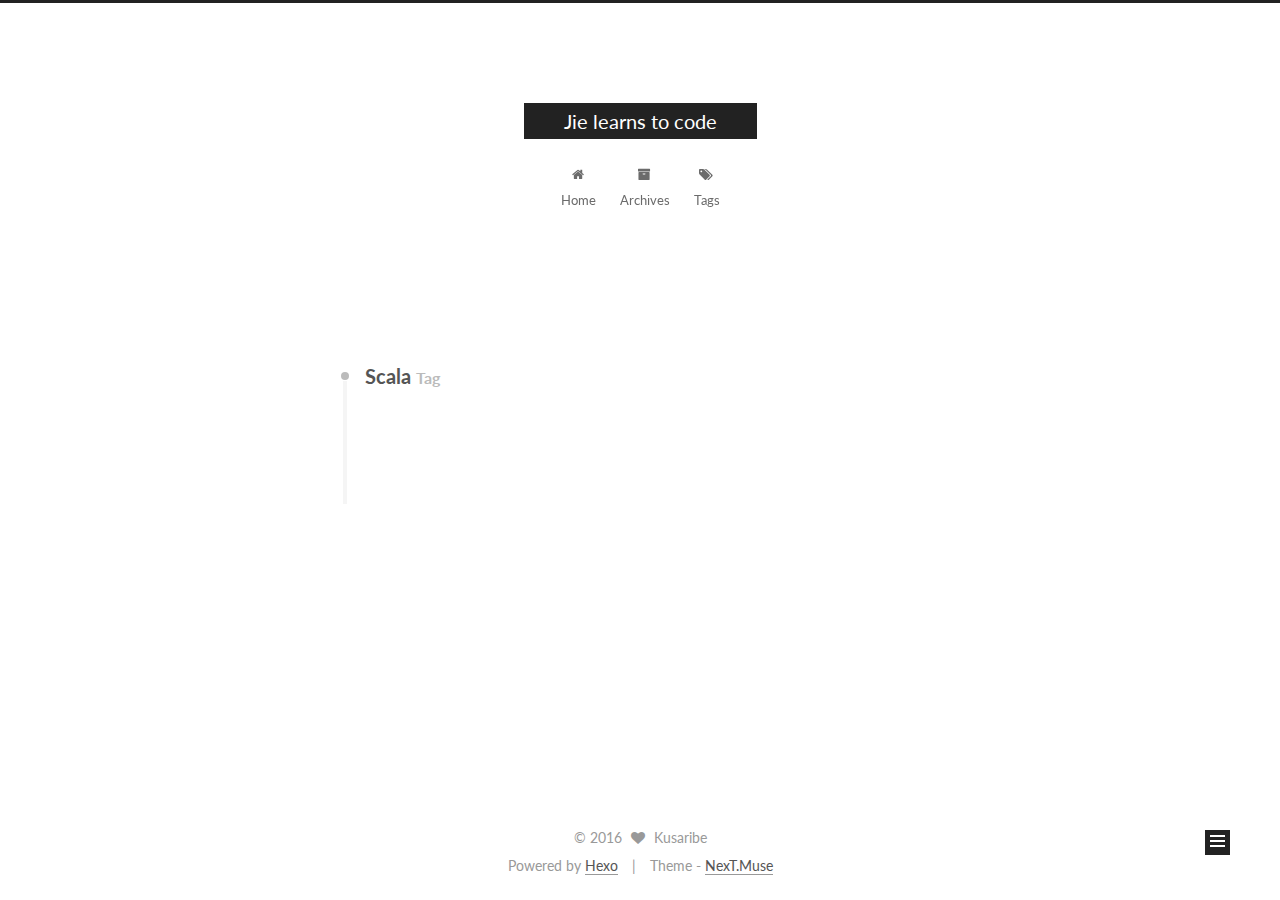
<file: tags/Scala/index.html>
<!doctype html>



  


<html class="theme-next muse use-motion">
<head>
  <meta charset="UTF-8"/>
<meta http-equiv="X-UA-Compatible" content="IE=edge,chrome=1" />
<meta name="viewport" content="width=device-width, initial-scale=1, maximum-scale=1"/>



<meta http-equiv="Cache-Control" content="no-transform" />
<meta http-equiv="Cache-Control" content="no-siteapp" />












  
  
  <link href="/vendors/fancybox/source/jquery.fancybox.css?v=2.1.5" rel="stylesheet" type="text/css" />




  
  
  
  

  
    
    
  

  

  

  

  

  
    
    
    <link href="//fonts.googleapis.com/css?family=Lato:300,300italic,400,400italic,700,700italic&subset=latin,latin-ext" rel="stylesheet" type="text/css">
  






<link href="/vendors/font-awesome/css/font-awesome.min.css?v=4.4.0" rel="stylesheet" type="text/css" />

<link href="/css/main.css?v=5.0.1" rel="stylesheet" type="text/css" />


  <meta name="keywords" content="Hexo, NexT" />








  <link rel="shortcut icon" type="image/x-icon" href="/favicon.ico?v=5.0.1" />






<meta property="og:type" content="website">
<meta property="og:title" content="Jie learns to code">
<meta property="og:url" content="http://yoursite.com/tags/Scala/index.html">
<meta property="og:site_name" content="Jie learns to code">
<meta name="twitter:card" content="summary">
<meta name="twitter:title" content="Jie learns to code">



<script type="text/javascript" id="hexo.configuration">
  var NexT = window.NexT || {};
  var CONFIG = {
    scheme: 'Muse',
    sidebar: {"position":"left","display":"post"},
    fancybox: true,
    motion: true,
    duoshuo: {
      userId: 0,
      author: 'Author'
    }
  };
</script>




  <link rel="canonical" href="http://yoursite.com/tags/Scala/"/>

  <title> Tag: Scala | Jie learns to code </title>
</head>

<body itemscope itemtype="http://schema.org/WebPage" lang="en">

  










  
  
    
  

  <div class="container one-collumn sidebar-position-left  ">
    <div class="headband"></div>

    <header id="header" class="header" itemscope itemtype="http://schema.org/WPHeader">
      <div class="header-inner"><div class="site-meta ">
  

  <div class="custom-logo-site-title">
    <a href="/"  class="brand" rel="start">
      <span class="logo-line-before"><i></i></span>
      <span class="site-title">Jie learns to code</span>
      <span class="logo-line-after"><i></i></span>
    </a>
  </div>
  <p class="site-subtitle"></p>
</div>

<div class="site-nav-toggle">
  <button>
    <span class="btn-bar"></span>
    <span class="btn-bar"></span>
    <span class="btn-bar"></span>
  </button>
</div>

<nav class="site-nav">
  

  
    <ul id="menu" class="menu">
      
        
        <li class="menu-item menu-item-home">
          <a href="/" rel="section">
            
              <i class="menu-item-icon fa fa-fw fa-home"></i> <br />
            
            Home
          </a>
        </li>
      
        
        <li class="menu-item menu-item-archives">
          <a href="/archives" rel="section">
            
              <i class="menu-item-icon fa fa-fw fa-archive"></i> <br />
            
            Archives
          </a>
        </li>
      
        
        <li class="menu-item menu-item-tags">
          <a href="/tags" rel="section">
            
              <i class="menu-item-icon fa fa-fw fa-tags"></i> <br />
            
            Tags
          </a>
        </li>
      

      
    </ul>
  

  
</nav>

 </div>
    </header>

    <main id="main" class="main">
      <div class="main-inner">
        <div class="content-wrap">
          <div id="content" class="content">
            

  <div id="posts" class="posts-collapse">
    <div class="collection-title">
      <h2 >
        Scala
        <small>Tag</small>
      </h2>
    </div>

    
      

  <article class="post post-type-normal" itemscope itemtype="http://schema.org/Article">
    <header class="post-header">

      <h1 class="post-title">
        
            <a class="post-title-link" href="/2016/10/05/Feel-it/" itemprop="url">
              
                <span itemprop="name">Feel Scala</span>
              
            </a>
        
      </h1>

      <div class="post-meta">
        <time class="post-time" itemprop="dateCreated"
              datetime="2016-10-05T12:10:37-05:00"
              content="2016-10-05" >
          10-05
        </time>
      </div>

    </header>
  </article>


    
  </div>

  


          </div>
          


          

        </div>
        
          
  
  <div class="sidebar-toggle">
    <div class="sidebar-toggle-line-wrap">
      <span class="sidebar-toggle-line sidebar-toggle-line-first"></span>
      <span class="sidebar-toggle-line sidebar-toggle-line-middle"></span>
      <span class="sidebar-toggle-line sidebar-toggle-line-last"></span>
    </div>
  </div>

  <aside id="sidebar" class="sidebar">
    <div class="sidebar-inner">

      

      

      <section class="site-overview sidebar-panel  sidebar-panel-active ">
        <div class="site-author motion-element" itemprop="author" itemscope itemtype="http://schema.org/Person">
          <img class="site-author-image" itemprop="image"
               src="/images/avatar.gif"
               alt="Kusaribe" />
          <p class="site-author-name" itemprop="name">Kusaribe</p>
          <p class="site-description motion-element" itemprop="description"></p>
        </div>
        <nav class="site-state motion-element">
          <div class="site-state-item site-state-posts">
            <a href="/archives">
              <span class="site-state-item-count">2</span>
              <span class="site-state-item-name">posts</span>
            </a>
          </div>

          

          
            <div class="site-state-item site-state-tags">
              <a href="/tags">
                <span class="site-state-item-count">2</span>
                <span class="site-state-item-name">tags</span>
              </a>
            </div>
          

        </nav>

        

        <div class="links-of-author motion-element">
          
        </div>

        
        

        
        

      </section>

      

    </div>
  </aside>


        
      </div>
    </main>

    <footer id="footer" class="footer">
      <div class="footer-inner">
        <div class="copyright" >
  
  &copy; 
  <span itemprop="copyrightYear">2016</span>
  <span class="with-love">
    <i class="fa fa-heart"></i>
  </span>
  <span class="author" itemprop="copyrightHolder">Kusaribe</span>
</div>

<div class="powered-by">
  Powered by <a class="theme-link" href="https://hexo.io">Hexo</a>
</div>

<div class="theme-info">
  Theme -
  <a class="theme-link" href="https://github.com/iissnan/hexo-theme-next">
    NexT.Muse
  </a>
</div>

        

        
      </div>
    </footer>

    <div class="back-to-top">
      <i class="fa fa-arrow-up"></i>
    </div>
  </div>

  

<script type="text/javascript">
  if (Object.prototype.toString.call(window.Promise) !== '[object Function]') {
    window.Promise = null;
  }
</script>









  



  
  <script type="text/javascript" src="/vendors/jquery/index.js?v=2.1.3"></script>

  
  <script type="text/javascript" src="/vendors/fastclick/lib/fastclick.min.js?v=1.0.6"></script>

  
  <script type="text/javascript" src="/vendors/jquery_lazyload/jquery.lazyload.js?v=1.9.7"></script>

  
  <script type="text/javascript" src="/vendors/velocity/velocity.min.js?v=1.2.1"></script>

  
  <script type="text/javascript" src="/vendors/velocity/velocity.ui.min.js?v=1.2.1"></script>

  
  <script type="text/javascript" src="/vendors/fancybox/source/jquery.fancybox.pack.js?v=2.1.5"></script>


  


  <script type="text/javascript" src="/js/src/utils.js?v=5.0.1"></script>

  <script type="text/javascript" src="/js/src/motion.js?v=5.0.1"></script>



  
  

  

  


  <script type="text/javascript" src="/js/src/bootstrap.js?v=5.0.1"></script>



  



  




  
  

  

  

  

</body>
</html>
</file>
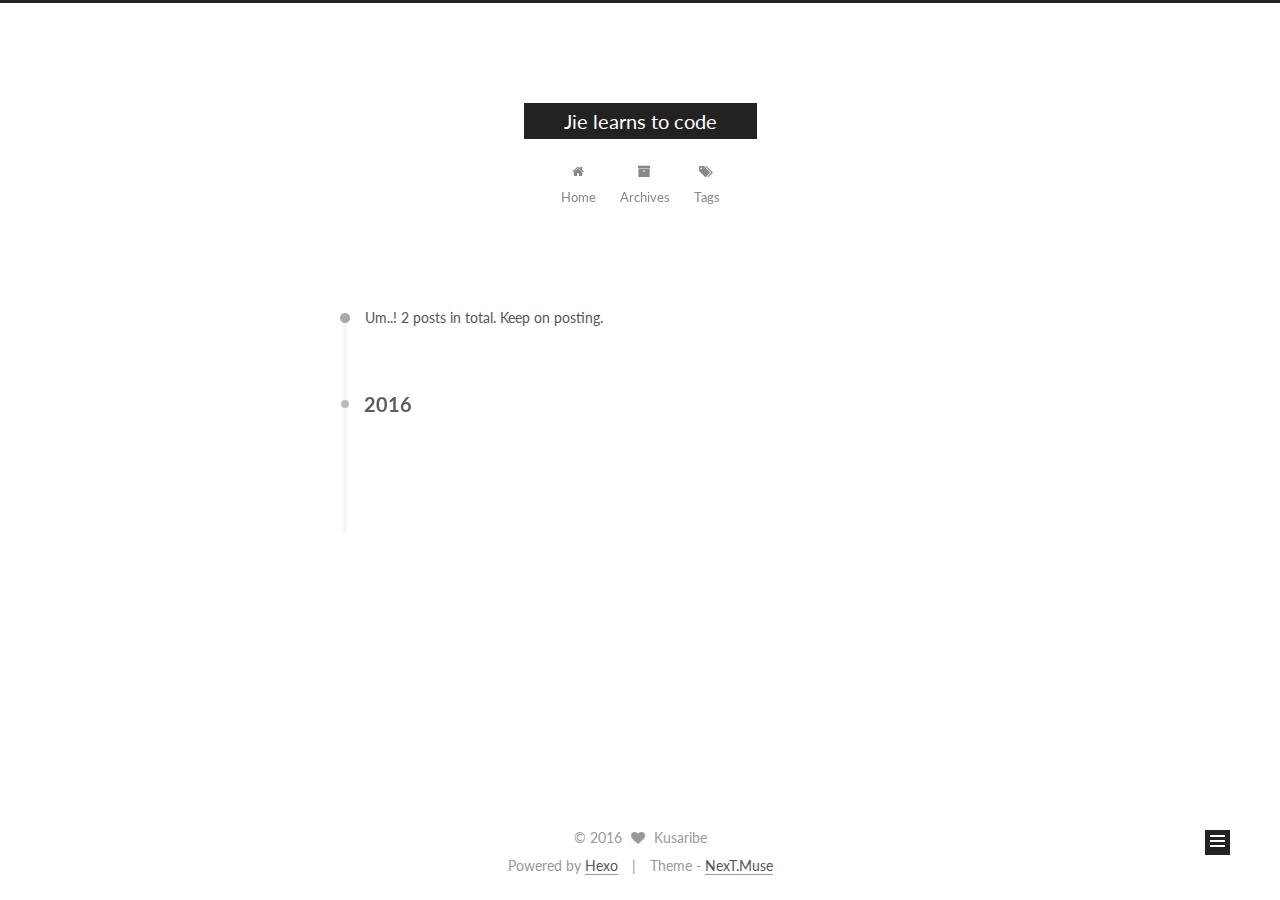
<file: archives/2016/09/index.html>
<!doctype html>



  


<html class="theme-next muse use-motion">
<head>
  <meta charset="UTF-8"/>
<meta http-equiv="X-UA-Compatible" content="IE=edge,chrome=1" />
<meta name="viewport" content="width=device-width, initial-scale=1, maximum-scale=1"/>



<meta http-equiv="Cache-Control" content="no-transform" />
<meta http-equiv="Cache-Control" content="no-siteapp" />












  
  
  <link href="/vendors/fancybox/source/jquery.fancybox.css?v=2.1.5" rel="stylesheet" type="text/css" />




  
  
  
  

  
    
    
  

  

  

  

  

  
    
    
    <link href="//fonts.googleapis.com/css?family=Lato:300,300italic,400,400italic,700,700italic&subset=latin,latin-ext" rel="stylesheet" type="text/css">
  






<link href="/vendors/font-awesome/css/font-awesome.min.css?v=4.4.0" rel="stylesheet" type="text/css" />

<link href="/css/main.css?v=5.0.1" rel="stylesheet" type="text/css" />


  <meta name="keywords" content="Hexo, NexT" />








  <link rel="shortcut icon" type="image/x-icon" href="/favicon.ico?v=5.0.1" />






<meta property="og:type" content="website">
<meta property="og:title" content="Jie learns to code">
<meta property="og:url" content="http://yoursite.com/archives/2016/09/index.html">
<meta property="og:site_name" content="Jie learns to code">
<meta name="twitter:card" content="summary">
<meta name="twitter:title" content="Jie learns to code">



<script type="text/javascript" id="hexo.configuration">
  var NexT = window.NexT || {};
  var CONFIG = {
    scheme: 'Muse',
    sidebar: {"position":"left","display":"post"},
    fancybox: true,
    motion: true,
    duoshuo: {
      userId: 0,
      author: 'Author'
    }
  };
</script>




  <link rel="canonical" href="http://yoursite.com/archives/2016/09/"/>

  <title> Archive | Jie learns to code </title>
</head>

<body itemscope itemtype="http://schema.org/WebPage" lang="en">

  










  
  
    
  

  <div class="container one-collumn sidebar-position-left  page-archive  ">
    <div class="headband"></div>

    <header id="header" class="header" itemscope itemtype="http://schema.org/WPHeader">
      <div class="header-inner"><div class="site-meta ">
  

  <div class="custom-logo-site-title">
    <a href="/"  class="brand" rel="start">
      <span class="logo-line-before"><i></i></span>
      <span class="site-title">Jie learns to code</span>
      <span class="logo-line-after"><i></i></span>
    </a>
  </div>
  <p class="site-subtitle"></p>
</div>

<div class="site-nav-toggle">
  <button>
    <span class="btn-bar"></span>
    <span class="btn-bar"></span>
    <span class="btn-bar"></span>
  </button>
</div>

<nav class="site-nav">
  

  
    <ul id="menu" class="menu">
      
        
        <li class="menu-item menu-item-home">
          <a href="/" rel="section">
            
              <i class="menu-item-icon fa fa-fw fa-home"></i> <br />
            
            Home
          </a>
        </li>
      
        
        <li class="menu-item menu-item-archives">
          <a href="/archives" rel="section">
            
              <i class="menu-item-icon fa fa-fw fa-archive"></i> <br />
            
            Archives
          </a>
        </li>
      
        
        <li class="menu-item menu-item-tags">
          <a href="/tags" rel="section">
            
              <i class="menu-item-icon fa fa-fw fa-tags"></i> <br />
            
            Tags
          </a>
        </li>
      

      
    </ul>
  

  
</nav>

 </div>
    </header>

    <main id="main" class="main">
      <div class="main-inner">
        <div class="content-wrap">
          <div id="content" class="content">
            

  <section id="posts" class="posts-collapse">
    <span class="archive-move-on"></span>

    <span class="archive-page-counter">
      
      
      
        
      
      Um..! 2 posts in total. Keep on posting.
    </span>

    

      
      
      

      
        
        <div class="collection-title">
          <h2 class="archive-year motion-element" id="archive-year-2016">2016</h2>
        </div>
      
      

      

  <article class="post post-type-normal" itemscope itemtype="http://schema.org/Article">
    <header class="post-header">

      <h1 class="post-title">
        
            <a class="post-title-link" href="/2016/09/30/Now-it-begins/" itemprop="url">
              
                <span itemprop="name">Now it begins</span>
              
            </a>
        
      </h1>

      <div class="post-meta">
        <time class="post-time" itemprop="dateCreated"
              datetime="2016-09-30T17:18:15-05:00"
              content="2016-09-30" >
          09-30
        </time>
      </div>

    </header>
  </article>



    

  </section>

  



          </div>
          


          

        </div>
        
          
  
  <div class="sidebar-toggle">
    <div class="sidebar-toggle-line-wrap">
      <span class="sidebar-toggle-line sidebar-toggle-line-first"></span>
      <span class="sidebar-toggle-line sidebar-toggle-line-middle"></span>
      <span class="sidebar-toggle-line sidebar-toggle-line-last"></span>
    </div>
  </div>

  <aside id="sidebar" class="sidebar">
    <div class="sidebar-inner">

      

      

      <section class="site-overview sidebar-panel  sidebar-panel-active ">
        <div class="site-author motion-element" itemprop="author" itemscope itemtype="http://schema.org/Person">
          <img class="site-author-image" itemprop="image"
               src="/images/avatar.gif"
               alt="Kusaribe" />
          <p class="site-author-name" itemprop="name">Kusaribe</p>
          <p class="site-description motion-element" itemprop="description"></p>
        </div>
        <nav class="site-state motion-element">
          <div class="site-state-item site-state-posts">
            <a href="/archives">
              <span class="site-state-item-count">2</span>
              <span class="site-state-item-name">posts</span>
            </a>
          </div>

          

          
            <div class="site-state-item site-state-tags">
              <a href="/tags">
                <span class="site-state-item-count">2</span>
                <span class="site-state-item-name">tags</span>
              </a>
            </div>
          

        </nav>

        

        <div class="links-of-author motion-element">
          
        </div>

        
        

        
        

      </section>

      

    </div>
  </aside>


        
      </div>
    </main>

    <footer id="footer" class="footer">
      <div class="footer-inner">
        <div class="copyright" >
  
  &copy; 
  <span itemprop="copyrightYear">2016</span>
  <span class="with-love">
    <i class="fa fa-heart"></i>
  </span>
  <span class="author" itemprop="copyrightHolder">Kusaribe</span>
</div>

<div class="powered-by">
  Powered by <a class="theme-link" href="https://hexo.io">Hexo</a>
</div>

<div class="theme-info">
  Theme -
  <a class="theme-link" href="https://github.com/iissnan/hexo-theme-next">
    NexT.Muse
  </a>
</div>

        

        
      </div>
    </footer>

    <div class="back-to-top">
      <i class="fa fa-arrow-up"></i>
    </div>
  </div>

  

<script type="text/javascript">
  if (Object.prototype.toString.call(window.Promise) !== '[object Function]') {
    window.Promise = null;
  }
</script>









  



  
  <script type="text/javascript" src="/vendors/jquery/index.js?v=2.1.3"></script>

  
  <script type="text/javascript" src="/vendors/fastclick/lib/fastclick.min.js?v=1.0.6"></script>

  
  <script type="text/javascript" src="/vendors/jquery_lazyload/jquery.lazyload.js?v=1.9.7"></script>

  
  <script type="text/javascript" src="/vendors/velocity/velocity.min.js?v=1.2.1"></script>

  
  <script type="text/javascript" src="/vendors/velocity/velocity.ui.min.js?v=1.2.1"></script>

  
  <script type="text/javascript" src="/vendors/fancybox/source/jquery.fancybox.pack.js?v=2.1.5"></script>


  


  <script type="text/javascript" src="/js/src/utils.js?v=5.0.1"></script>

  <script type="text/javascript" src="/js/src/motion.js?v=5.0.1"></script>



  
  

  
  
    <script type="text/javascript" id="motion.page.archive">
      $('.archive-year').velocity('transition.slideLeftIn');
    </script>
  


  


  <script type="text/javascript" src="/js/src/bootstrap.js?v=5.0.1"></script>



  



  




  
  

  

  

  

</body>
</html>
</file>
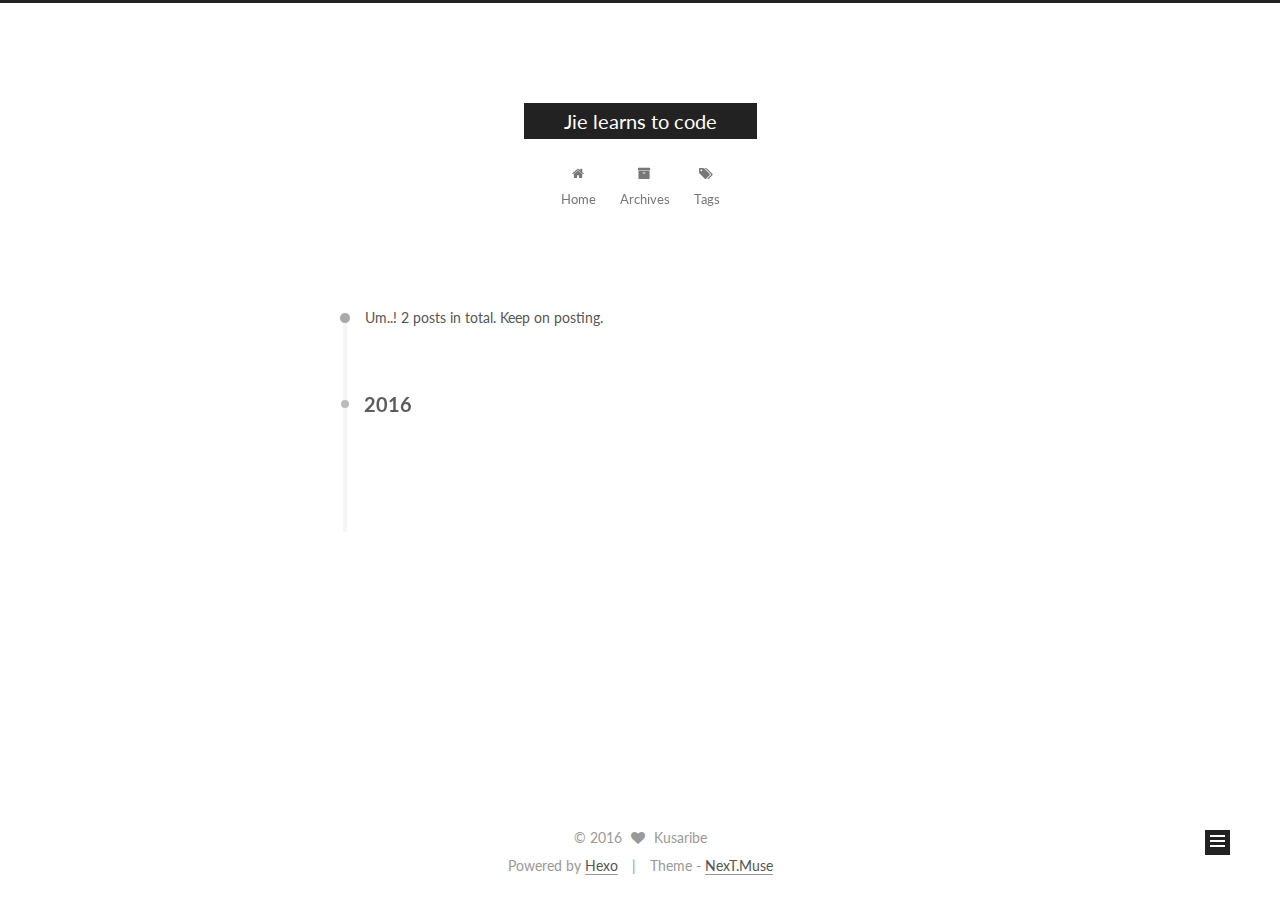
<file: archives/2016/10/index.html>
<!doctype html>



  


<html class="theme-next muse use-motion">
<head>
  <meta charset="UTF-8"/>
<meta http-equiv="X-UA-Compatible" content="IE=edge,chrome=1" />
<meta name="viewport" content="width=device-width, initial-scale=1, maximum-scale=1"/>



<meta http-equiv="Cache-Control" content="no-transform" />
<meta http-equiv="Cache-Control" content="no-siteapp" />












  
  
  <link href="/vendors/fancybox/source/jquery.fancybox.css?v=2.1.5" rel="stylesheet" type="text/css" />




  
  
  
  

  
    
    
  

  

  

  

  

  
    
    
    <link href="//fonts.googleapis.com/css?family=Lato:300,300italic,400,400italic,700,700italic&subset=latin,latin-ext" rel="stylesheet" type="text/css">
  






<link href="/vendors/font-awesome/css/font-awesome.min.css?v=4.4.0" rel="stylesheet" type="text/css" />

<link href="/css/main.css?v=5.0.1" rel="stylesheet" type="text/css" />


  <meta name="keywords" content="Hexo, NexT" />








  <link rel="shortcut icon" type="image/x-icon" href="/favicon.ico?v=5.0.1" />






<meta property="og:type" content="website">
<meta property="og:title" content="Jie learns to code">
<meta property="og:url" content="http://yoursite.com/archives/2016/10/index.html">
<meta property="og:site_name" content="Jie learns to code">
<meta name="twitter:card" content="summary">
<meta name="twitter:title" content="Jie learns to code">



<script type="text/javascript" id="hexo.configuration">
  var NexT = window.NexT || {};
  var CONFIG = {
    scheme: 'Muse',
    sidebar: {"position":"left","display":"post"},
    fancybox: true,
    motion: true,
    duoshuo: {
      userId: 0,
      author: 'Author'
    }
  };
</script>




  <link rel="canonical" href="http://yoursite.com/archives/2016/10/"/>

  <title> Archive | Jie learns to code </title>
</head>

<body itemscope itemtype="http://schema.org/WebPage" lang="en">

  










  
  
    
  

  <div class="container one-collumn sidebar-position-left  page-archive  ">
    <div class="headband"></div>

    <header id="header" class="header" itemscope itemtype="http://schema.org/WPHeader">
      <div class="header-inner"><div class="site-meta ">
  

  <div class="custom-logo-site-title">
    <a href="/"  class="brand" rel="start">
      <span class="logo-line-before"><i></i></span>
      <span class="site-title">Jie learns to code</span>
      <span class="logo-line-after"><i></i></span>
    </a>
  </div>
  <p class="site-subtitle"></p>
</div>

<div class="site-nav-toggle">
  <button>
    <span class="btn-bar"></span>
    <span class="btn-bar"></span>
    <span class="btn-bar"></span>
  </button>
</div>

<nav class="site-nav">
  

  
    <ul id="menu" class="menu">
      
        
        <li class="menu-item menu-item-home">
          <a href="/" rel="section">
            
              <i class="menu-item-icon fa fa-fw fa-home"></i> <br />
            
            Home
          </a>
        </li>
      
        
        <li class="menu-item menu-item-archives">
          <a href="/archives" rel="section">
            
              <i class="menu-item-icon fa fa-fw fa-archive"></i> <br />
            
            Archives
          </a>
        </li>
      
        
        <li class="menu-item menu-item-tags">
          <a href="/tags" rel="section">
            
              <i class="menu-item-icon fa fa-fw fa-tags"></i> <br />
            
            Tags
          </a>
        </li>
      

      
    </ul>
  

  
</nav>

 </div>
    </header>

    <main id="main" class="main">
      <div class="main-inner">
        <div class="content-wrap">
          <div id="content" class="content">
            

  <section id="posts" class="posts-collapse">
    <span class="archive-move-on"></span>

    <span class="archive-page-counter">
      
      
      
        
      
      Um..! 2 posts in total. Keep on posting.
    </span>

    

      
      
      

      
        
        <div class="collection-title">
          <h2 class="archive-year motion-element" id="archive-year-2016">2016</h2>
        </div>
      
      

      

  <article class="post post-type-normal" itemscope itemtype="http://schema.org/Article">
    <header class="post-header">

      <h1 class="post-title">
        
            <a class="post-title-link" href="/2016/10/05/Feel-it/" itemprop="url">
              
                <span itemprop="name">Feel Scala</span>
              
            </a>
        
      </h1>

      <div class="post-meta">
        <time class="post-time" itemprop="dateCreated"
              datetime="2016-10-05T12:10:37-05:00"
              content="2016-10-05" >
          10-05
        </time>
      </div>

    </header>
  </article>



    

  </section>

  



          </div>
          


          

        </div>
        
          
  
  <div class="sidebar-toggle">
    <div class="sidebar-toggle-line-wrap">
      <span class="sidebar-toggle-line sidebar-toggle-line-first"></span>
      <span class="sidebar-toggle-line sidebar-toggle-line-middle"></span>
      <span class="sidebar-toggle-line sidebar-toggle-line-last"></span>
    </div>
  </div>

  <aside id="sidebar" class="sidebar">
    <div class="sidebar-inner">

      

      

      <section class="site-overview sidebar-panel  sidebar-panel-active ">
        <div class="site-author motion-element" itemprop="author" itemscope itemtype="http://schema.org/Person">
          <img class="site-author-image" itemprop="image"
               src="/images/avatar.gif"
               alt="Kusaribe" />
          <p class="site-author-name" itemprop="name">Kusaribe</p>
          <p class="site-description motion-element" itemprop="description"></p>
        </div>
        <nav class="site-state motion-element">
          <div class="site-state-item site-state-posts">
            <a href="/archives">
              <span class="site-state-item-count">2</span>
              <span class="site-state-item-name">posts</span>
            </a>
          </div>

          

          
            <div class="site-state-item site-state-tags">
              <a href="/tags">
                <span class="site-state-item-count">2</span>
                <span class="site-state-item-name">tags</span>
              </a>
            </div>
          

        </nav>

        

        <div class="links-of-author motion-element">
          
        </div>

        
        

        
        

      </section>

      

    </div>
  </aside>


        
      </div>
    </main>

    <footer id="footer" class="footer">
      <div class="footer-inner">
        <div class="copyright" >
  
  &copy; 
  <span itemprop="copyrightYear">2016</span>
  <span class="with-love">
    <i class="fa fa-heart"></i>
  </span>
  <span class="author" itemprop="copyrightHolder">Kusaribe</span>
</div>

<div class="powered-by">
  Powered by <a class="theme-link" href="https://hexo.io">Hexo</a>
</div>

<div class="theme-info">
  Theme -
  <a class="theme-link" href="https://github.com/iissnan/hexo-theme-next">
    NexT.Muse
  </a>
</div>

        

        
      </div>
    </footer>

    <div class="back-to-top">
      <i class="fa fa-arrow-up"></i>
    </div>
  </div>

  

<script type="text/javascript">
  if (Object.prototype.toString.call(window.Promise) !== '[object Function]') {
    window.Promise = null;
  }
</script>









  



  
  <script type="text/javascript" src="/vendors/jquery/index.js?v=2.1.3"></script>

  
  <script type="text/javascript" src="/vendors/fastclick/lib/fastclick.min.js?v=1.0.6"></script>

  
  <script type="text/javascript" src="/vendors/jquery_lazyload/jquery.lazyload.js?v=1.9.7"></script>

  
  <script type="text/javascript" src="/vendors/velocity/velocity.min.js?v=1.2.1"></script>

  
  <script type="text/javascript" src="/vendors/velocity/velocity.ui.min.js?v=1.2.1"></script>

  
  <script type="text/javascript" src="/vendors/fancybox/source/jquery.fancybox.pack.js?v=2.1.5"></script>


  


  <script type="text/javascript" src="/js/src/utils.js?v=5.0.1"></script>

  <script type="text/javascript" src="/js/src/motion.js?v=5.0.1"></script>



  
  

  
  
    <script type="text/javascript" id="motion.page.archive">
      $('.archive-year').velocity('transition.slideLeftIn');
    </script>
  


  


  <script type="text/javascript" src="/js/src/bootstrap.js?v=5.0.1"></script>



  



  




  
  

  

  

  

</body>
</html>
</file>
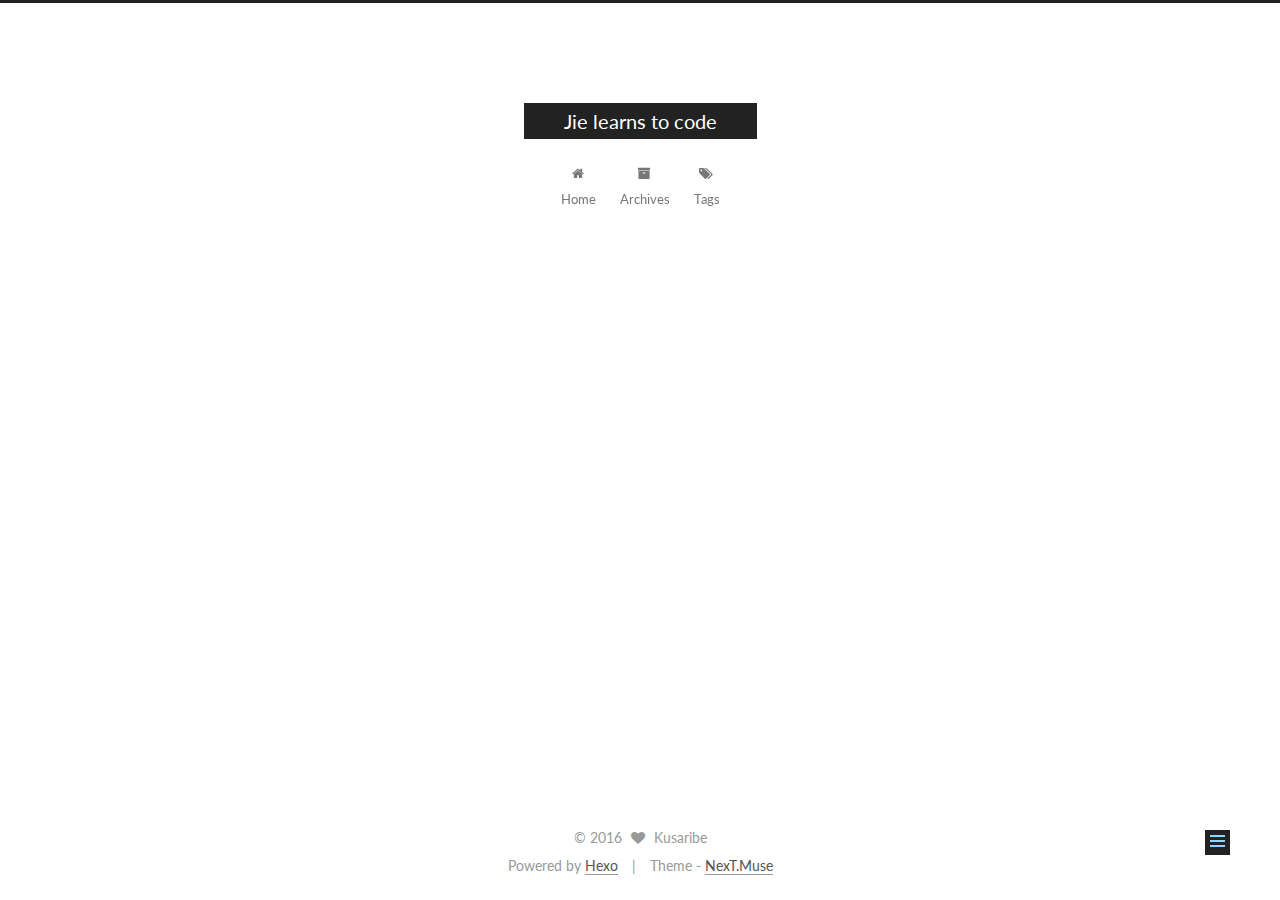
<file: 2016/09/30/Now-it-begins/index.html>
<!doctype html>



  


<html class="theme-next muse use-motion">
<head>
  <meta charset="UTF-8"/>
<meta http-equiv="X-UA-Compatible" content="IE=edge,chrome=1" />
<meta name="viewport" content="width=device-width, initial-scale=1, maximum-scale=1"/>



<meta http-equiv="Cache-Control" content="no-transform" />
<meta http-equiv="Cache-Control" content="no-siteapp" />












  
  
  <link href="/vendors/fancybox/source/jquery.fancybox.css?v=2.1.5" rel="stylesheet" type="text/css" />




  
  
  
  

  
    
    
  

  

  

  

  

  
    
    
    <link href="//fonts.googleapis.com/css?family=Lato:300,300italic,400,400italic,700,700italic&subset=latin,latin-ext" rel="stylesheet" type="text/css">
  






<link href="/vendors/font-awesome/css/font-awesome.min.css?v=4.4.0" rel="stylesheet" type="text/css" />

<link href="/css/main.css?v=5.0.1" rel="stylesheet" type="text/css" />


  <meta name="keywords" content="nothing," />








  <link rel="shortcut icon" type="image/x-icon" href="/favicon.ico?v=5.0.1" />






<meta name="description" content="This blog is focusing on Java and Scala.">
<meta property="og:type" content="article">
<meta property="og:title" content="Now it begins">
<meta property="og:url" content="http://yoursite.com/2016/09/30/Now-it-begins/index.html">
<meta property="og:site_name" content="Jie learns to code">
<meta property="og:description" content="This blog is focusing on Java and Scala.">
<meta property="og:updated_time" content="2016-09-30T21:55:47.000Z">
<meta name="twitter:card" content="summary">
<meta name="twitter:title" content="Now it begins">
<meta name="twitter:description" content="This blog is focusing on Java and Scala.">



<script type="text/javascript" id="hexo.configuration">
  var NexT = window.NexT || {};
  var CONFIG = {
    scheme: 'Muse',
    sidebar: {"position":"left","display":"post"},
    fancybox: true,
    motion: true,
    duoshuo: {
      userId: 0,
      author: 'Author'
    }
  };
</script>




  <link rel="canonical" href="http://yoursite.com/2016/09/30/Now-it-begins/"/>

  <title> Now it begins | Jie learns to code </title>
</head>

<body itemscope itemtype="http://schema.org/WebPage" lang="en">

  










  
  
    
  

  <div class="container one-collumn sidebar-position-left page-post-detail ">
    <div class="headband"></div>

    <header id="header" class="header" itemscope itemtype="http://schema.org/WPHeader">
      <div class="header-inner"><div class="site-meta ">
  

  <div class="custom-logo-site-title">
    <a href="/"  class="brand" rel="start">
      <span class="logo-line-before"><i></i></span>
      <span class="site-title">Jie learns to code</span>
      <span class="logo-line-after"><i></i></span>
    </a>
  </div>
  <p class="site-subtitle"></p>
</div>

<div class="site-nav-toggle">
  <button>
    <span class="btn-bar"></span>
    <span class="btn-bar"></span>
    <span class="btn-bar"></span>
  </button>
</div>

<nav class="site-nav">
  

  
    <ul id="menu" class="menu">
      
        
        <li class="menu-item menu-item-home">
          <a href="/" rel="section">
            
              <i class="menu-item-icon fa fa-fw fa-home"></i> <br />
            
            Home
          </a>
        </li>
      
        
        <li class="menu-item menu-item-archives">
          <a href="/archives" rel="section">
            
              <i class="menu-item-icon fa fa-fw fa-archive"></i> <br />
            
            Archives
          </a>
        </li>
      
        
        <li class="menu-item menu-item-tags">
          <a href="/tags" rel="section">
            
              <i class="menu-item-icon fa fa-fw fa-tags"></i> <br />
            
            Tags
          </a>
        </li>
      

      
    </ul>
  

  
</nav>

 </div>
    </header>

    <main id="main" class="main">
      <div class="main-inner">
        <div class="content-wrap">
          <div id="content" class="content">
            

  <div id="posts" class="posts-expand">
    

  
  

  
  
  

  <article class="post post-type-normal " itemscope itemtype="http://schema.org/Article">

    
      <header class="post-header">

        
        
          <h1 class="post-title" itemprop="name headline">
            
            
              
                Now it begins
              
            
          </h1>
        

        <div class="post-meta">
          <span class="post-time">
            <span class="post-meta-item-icon">
              <i class="fa fa-calendar-o"></i>
            </span>
            <span class="post-meta-item-text">Posted on</span>
            <time itemprop="dateCreated" datetime="2016-09-30T18:18:15-04:00" content="2016-09-30">
              2016-09-30
            </time>
          </span>

          

          
            
          

          

          
          

          
        </div>
      </header>
    


    <div class="post-body" itemprop="articleBody">

      
      

      
        <h2 id="This-blog-is-focusing-on-Java-and-Scala"><a href="#This-blog-is-focusing-on-Java-and-Scala" class="headerlink" title="This blog is focusing on Java and Scala."></a>This blog is focusing on Java and Scala.</h2>
      
    </div>

    <div>
      
        

      
    </div>

    <div>
      
        

      
    </div>

    <footer class="post-footer">
      
        <div class="post-tags">
          
            <a href="/tags/nothing/" rel="tag">#nothing</a>
          
        </div>
      

      
        <div class="post-nav">
          <div class="post-nav-next post-nav-item">
            
          </div>

          <div class="post-nav-prev post-nav-item">
            
              <a href="/2016/10/05/Feel-it/" rel="prev" title="Feel Scala">
                Feel Scala <i class="fa fa-chevron-right"></i>
              </a>
            
          </div>
        </div>
      

      
      
    </footer>
  </article>



    <div class="post-spread">
      
    </div>
  </div>


          </div>
          


          
  <div class="comments" id="comments">
    
  </div>


        </div>
        
          
  
  <div class="sidebar-toggle">
    <div class="sidebar-toggle-line-wrap">
      <span class="sidebar-toggle-line sidebar-toggle-line-first"></span>
      <span class="sidebar-toggle-line sidebar-toggle-line-middle"></span>
      <span class="sidebar-toggle-line sidebar-toggle-line-last"></span>
    </div>
  </div>

  <aside id="sidebar" class="sidebar">
    <div class="sidebar-inner">

      

      
        <ul class="sidebar-nav motion-element">
          <li class="sidebar-nav-toc sidebar-nav-active" data-target="post-toc-wrap" >
            Table of Contents
          </li>
          <li class="sidebar-nav-overview" data-target="site-overview">
            Overview
          </li>
        </ul>
      

      <section class="site-overview sidebar-panel ">
        <div class="site-author motion-element" itemprop="author" itemscope itemtype="http://schema.org/Person">
          <img class="site-author-image" itemprop="image"
               src="/images/avatar.gif"
               alt="Kusaribe" />
          <p class="site-author-name" itemprop="name">Kusaribe</p>
          <p class="site-description motion-element" itemprop="description"></p>
        </div>
        <nav class="site-state motion-element">
          <div class="site-state-item site-state-posts">
            <a href="/archives">
              <span class="site-state-item-count">2</span>
              <span class="site-state-item-name">posts</span>
            </a>
          </div>

          

          
            <div class="site-state-item site-state-tags">
              <a href="/tags">
                <span class="site-state-item-count">2</span>
                <span class="site-state-item-name">tags</span>
              </a>
            </div>
          

        </nav>

        

        <div class="links-of-author motion-element">
          
        </div>

        
        

        
        

      </section>

      
        <section class="post-toc-wrap motion-element sidebar-panel sidebar-panel-active">
          <div class="post-toc">
            
              
            
            
              <div class="post-toc-content"><ol class="nav"><li class="nav-item nav-level-2"><a class="nav-link" href="#This-blog-is-focusing-on-Java-and-Scala"><span class="nav-number">1.</span> <span class="nav-text">This blog is focusing on Java and Scala.</span></a></li></ol></div>
            
          </div>
        </section>
      

    </div>
  </aside>


        
      </div>
    </main>

    <footer id="footer" class="footer">
      <div class="footer-inner">
        <div class="copyright" >
  
  &copy; 
  <span itemprop="copyrightYear">2016</span>
  <span class="with-love">
    <i class="fa fa-heart"></i>
  </span>
  <span class="author" itemprop="copyrightHolder">Kusaribe</span>
</div>

<div class="powered-by">
  Powered by <a class="theme-link" href="https://hexo.io">Hexo</a>
</div>

<div class="theme-info">
  Theme -
  <a class="theme-link" href="https://github.com/iissnan/hexo-theme-next">
    NexT.Muse
  </a>
</div>

        

        
      </div>
    </footer>

    <div class="back-to-top">
      <i class="fa fa-arrow-up"></i>
    </div>
  </div>

  

<script type="text/javascript">
  if (Object.prototype.toString.call(window.Promise) !== '[object Function]') {
    window.Promise = null;
  }
</script>









  



  
  <script type="text/javascript" src="/vendors/jquery/index.js?v=2.1.3"></script>

  
  <script type="text/javascript" src="/vendors/fastclick/lib/fastclick.min.js?v=1.0.6"></script>

  
  <script type="text/javascript" src="/vendors/jquery_lazyload/jquery.lazyload.js?v=1.9.7"></script>

  
  <script type="text/javascript" src="/vendors/velocity/velocity.min.js?v=1.2.1"></script>

  
  <script type="text/javascript" src="/vendors/velocity/velocity.ui.min.js?v=1.2.1"></script>

  
  <script type="text/javascript" src="/vendors/fancybox/source/jquery.fancybox.pack.js?v=2.1.5"></script>


  


  <script type="text/javascript" src="/js/src/utils.js?v=5.0.1"></script>

  <script type="text/javascript" src="/js/src/motion.js?v=5.0.1"></script>



  
  

  
  <script type="text/javascript" src="/js/src/scrollspy.js?v=5.0.1"></script>
<script type="text/javascript" src="/js/src/post-details.js?v=5.0.1"></script>



  


  <script type="text/javascript" src="/js/src/bootstrap.js?v=5.0.1"></script>



  



  




  
  

  

  

  

</body>
</html>
</file>
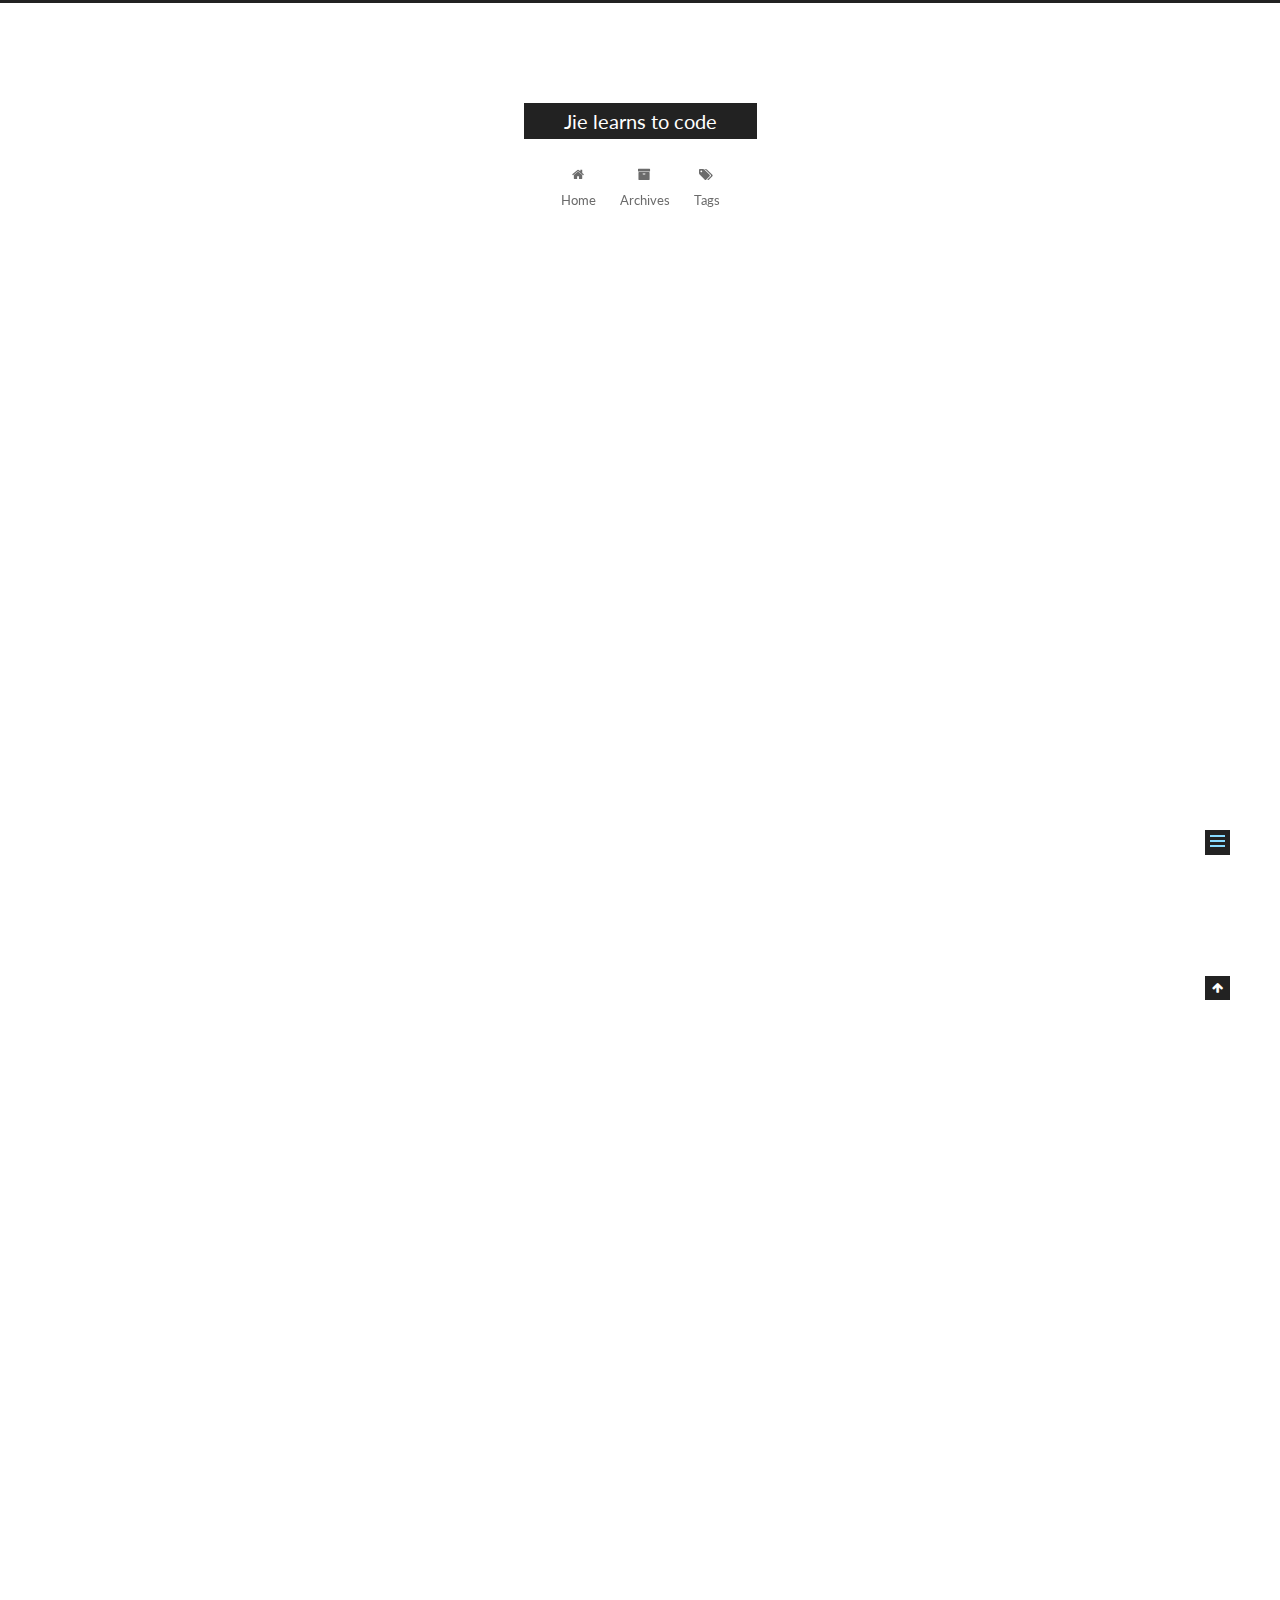
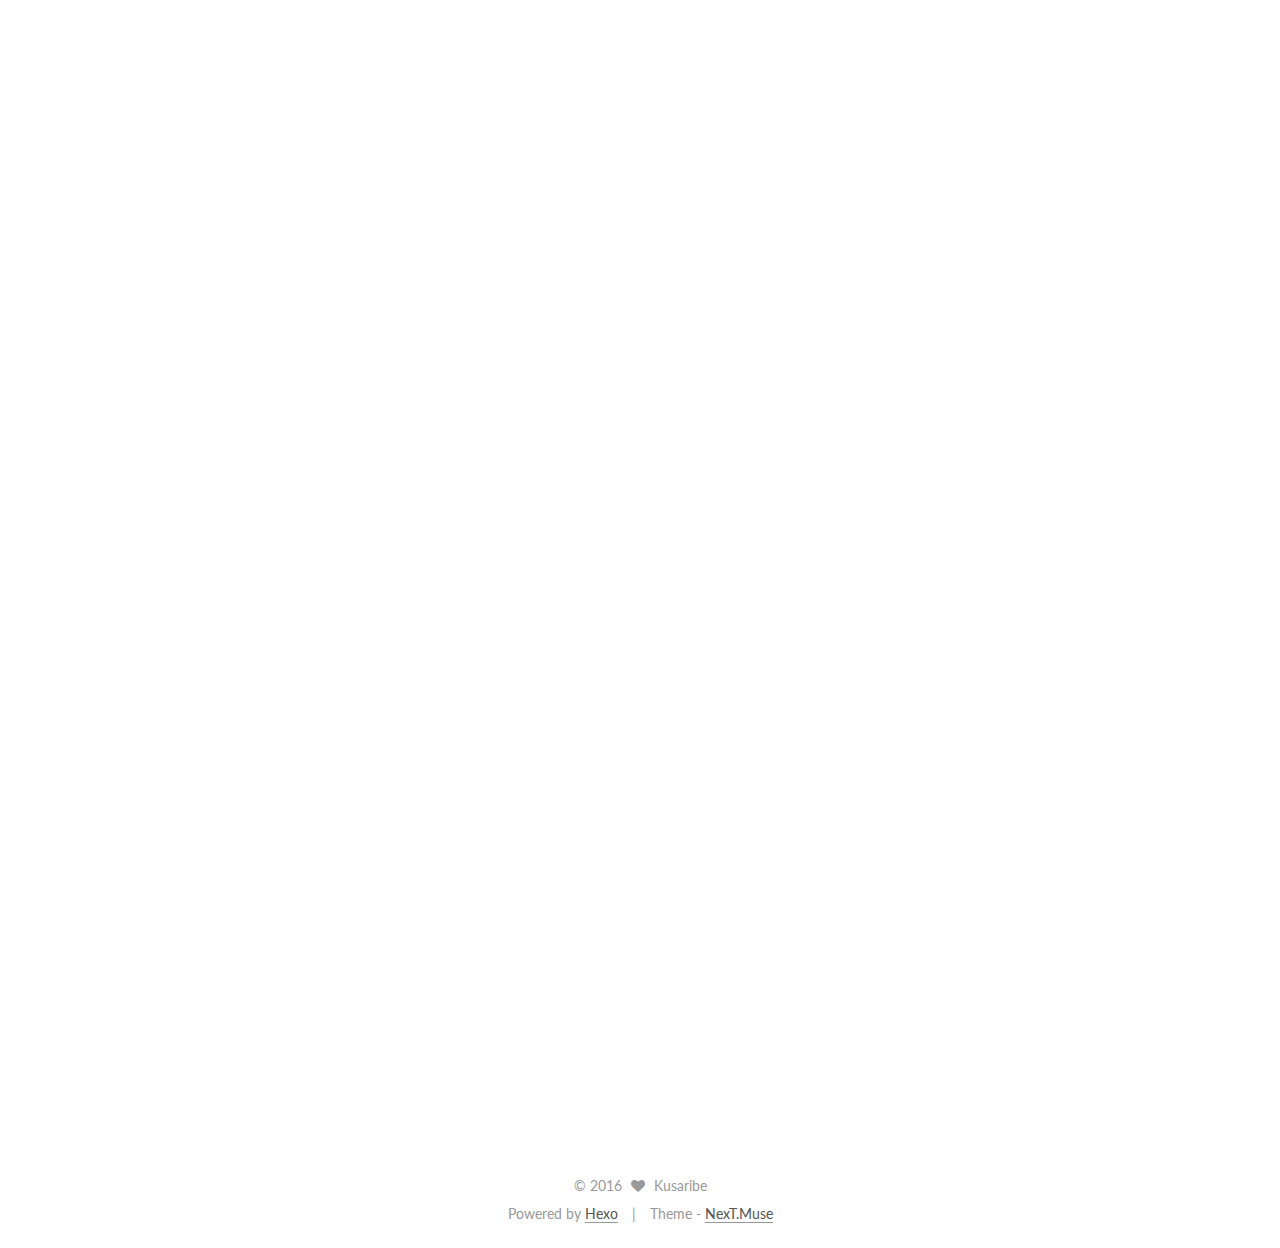
<file: 2016/10/05/Feel-it/index.html>
<!doctype html>



  


<html class="theme-next muse use-motion">
<head>
  <meta charset="UTF-8"/>
<meta http-equiv="X-UA-Compatible" content="IE=edge,chrome=1" />
<meta name="viewport" content="width=device-width, initial-scale=1, maximum-scale=1"/>



<meta http-equiv="Cache-Control" content="no-transform" />
<meta http-equiv="Cache-Control" content="no-siteapp" />












  
  
  <link href="/vendors/fancybox/source/jquery.fancybox.css?v=2.1.5" rel="stylesheet" type="text/css" />




  
  
  
  

  
    
    
  

  

  

  

  

  
    
    
    <link href="//fonts.googleapis.com/css?family=Lato:300,300italic,400,400italic,700,700italic&subset=latin,latin-ext" rel="stylesheet" type="text/css">
  






<link href="/vendors/font-awesome/css/font-awesome.min.css?v=4.4.0" rel="stylesheet" type="text/css" />

<link href="/css/main.css?v=5.0.1" rel="stylesheet" type="text/css" />


  <meta name="keywords" content="Scala," />








  <link rel="shortcut icon" type="image/x-icon" href="/favicon.ico?v=5.0.1" />






<meta name="description" content="lazy enough to foward this from the mighty twitter scala school:https://twitter.github.io/scala_school/zh_cn/basics.html
表达式
scala&amp;gt; 1 + 1res0: Int = 2
res0是解释器自动创建的变量名称，用来指代表达式的计算结果。它是Int类型，值为2。
Sc">
<meta property="og:type" content="article">
<meta property="og:title" content="Feel Scala">
<meta property="og:url" content="http://yoursite.com/2016/10/05/Feel-it/index.html">
<meta property="og:site_name" content="Jie learns to code">
<meta property="og:description" content="lazy enough to foward this from the mighty twitter scala school:https://twitter.github.io/scala_school/zh_cn/basics.html
表达式
scala&amp;gt; 1 + 1res0: Int = 2
res0是解释器自动创建的变量名称，用来指代表达式的计算结果。它是Int类型，值为2。
Sc">
<meta property="og:updated_time" content="2016-10-05T16:12:11.000Z">
<meta name="twitter:card" content="summary">
<meta name="twitter:title" content="Feel Scala">
<meta name="twitter:description" content="lazy enough to foward this from the mighty twitter scala school:https://twitter.github.io/scala_school/zh_cn/basics.html
表达式
scala&amp;gt; 1 + 1res0: Int = 2
res0是解释器自动创建的变量名称，用来指代表达式的计算结果。它是Int类型，值为2。
Sc">



<script type="text/javascript" id="hexo.configuration">
  var NexT = window.NexT || {};
  var CONFIG = {
    scheme: 'Muse',
    sidebar: {"position":"left","display":"post"},
    fancybox: true,
    motion: true,
    duoshuo: {
      userId: 0,
      author: 'Author'
    }
  };
</script>




  <link rel="canonical" href="http://yoursite.com/2016/10/05/Feel-it/"/>

  <title> Feel Scala | Jie learns to code </title>
</head>

<body itemscope itemtype="http://schema.org/WebPage" lang="en">

  










  
  
    
  

  <div class="container one-collumn sidebar-position-left page-post-detail ">
    <div class="headband"></div>

    <header id="header" class="header" itemscope itemtype="http://schema.org/WPHeader">
      <div class="header-inner"><div class="site-meta ">
  

  <div class="custom-logo-site-title">
    <a href="/"  class="brand" rel="start">
      <span class="logo-line-before"><i></i></span>
      <span class="site-title">Jie learns to code</span>
      <span class="logo-line-after"><i></i></span>
    </a>
  </div>
  <p class="site-subtitle"></p>
</div>

<div class="site-nav-toggle">
  <button>
    <span class="btn-bar"></span>
    <span class="btn-bar"></span>
    <span class="btn-bar"></span>
  </button>
</div>

<nav class="site-nav">
  

  
    <ul id="menu" class="menu">
      
        
        <li class="menu-item menu-item-home">
          <a href="/" rel="section">
            
              <i class="menu-item-icon fa fa-fw fa-home"></i> <br />
            
            Home
          </a>
        </li>
      
        
        <li class="menu-item menu-item-archives">
          <a href="/archives" rel="section">
            
              <i class="menu-item-icon fa fa-fw fa-archive"></i> <br />
            
            Archives
          </a>
        </li>
      
        
        <li class="menu-item menu-item-tags">
          <a href="/tags" rel="section">
            
              <i class="menu-item-icon fa fa-fw fa-tags"></i> <br />
            
            Tags
          </a>
        </li>
      

      
    </ul>
  

  
</nav>

 </div>
    </header>

    <main id="main" class="main">
      <div class="main-inner">
        <div class="content-wrap">
          <div id="content" class="content">
            

  <div id="posts" class="posts-expand">
    

  
  

  
  
  

  <article class="post post-type-normal " itemscope itemtype="http://schema.org/Article">

    
      <header class="post-header">

        
        
          <h1 class="post-title" itemprop="name headline">
            
            
              
                Feel Scala
              
            
          </h1>
        

        <div class="post-meta">
          <span class="post-time">
            <span class="post-meta-item-icon">
              <i class="fa fa-calendar-o"></i>
            </span>
            <span class="post-meta-item-text">Posted on</span>
            <time itemprop="dateCreated" datetime="2016-10-05T13:10:37-04:00" content="2016-10-05">
              2016-10-05
            </time>
          </span>

          

          
            
          

          

          
          

          
        </div>
      </header>
    


    <div class="post-body" itemprop="articleBody">

      
      

      
        <p>lazy enough to foward this from the mighty twitter scala school:<br><a href="https://twitter.github.io/scala_school/zh_cn/basics.html" target="_blank" rel="external">https://twitter.github.io/scala_school/zh_cn/basics.html</a></p>
<p>表达式</p>
<p>scala&gt; 1 + 1<br>res0: Int = 2</p>
<p>res0是解释器自动创建的变量名称，用来指代表达式的计算结果。它是Int类型，值为2。</p>
<p>Scala中（几乎）一切都是表达式。<br>值</p>
<p>你可以给一个表达式的结果起个名字赋成一个不变量（val）。</p>
<p>scala&gt; val two = 1 + 1<br>two: Int = 2</p>
<p>你不能改变这个不变量的值.<br>变量</p>
<p>如果你需要修改这个名称和结果的绑定，可以选择使用var。</p>
<p>scala&gt; var name = “steve”<br>name: java.lang.String = steve</p>
<p>scala&gt; name = “marius”<br>name: java.lang.String = marius</p>
<p>函数</p>
<p>你可以使用def创建函数.</p>
<p>scala&gt; def addOne(m: Int): Int = m + 1<br>addOne: (m: Int)Int</p>
<p>在Scala中，你需要为函数参数指定类型签名。</p>
<p>scala&gt; val three = addOne(2)<br>three: Int = 3</p>
<p>如果函数不带参数，你可以不写括号。</p>
<p>scala&gt; def three() = 1 + 2<br>three: ()Int</p>
<p>scala&gt; three()<br>res2: Int = 3</p>
<p>scala&gt; three<br>res3: Int = 3</p>
<p>匿名函数</p>
<p>你可以创建匿名函数。</p>
<p>scala&gt; (x: Int) =&gt; x + 1<br>res2: (Int) =&gt; Int = <function1></function1></p>
<p>这个函数为名为x的Int变量加1。</p>
<p>scala&gt; res2(1)<br>res3: Int = 2</p>
<p>你可以传递匿名函数，或将其保存成不变量。</p>
<p>scala&gt; val addOne = (x: Int) =&gt; x + 1<br>addOne: (Int) =&gt; Int = <function1></function1></p>
<p>scala&gt; addOne(1)<br>res4: Int = 2</p>
<p>如果你的函数有很多表达式，可以使用{}来格式化代码，使之易读。</p>
<p>def timesTwo(i: Int): Int = {<br>  println(“hello world”)<br>  i * 2<br>}</p>
<p>对匿名函数也是这样的。</p>
<p>scala&gt; { i: Int =&gt;<br>  println(“hello world”)<br>  i * 2<br>}<br>res0: (Int) =&gt; Int = <function1></function1></p>
<p>在将一个匿名函数作为参数进行传递时，这个语法会经常被用到。<br>部分应用（Partial application）</p>
<p>你可以使用下划线“<em>”部分应用一个函数，结果将得到另一个函数。Scala使用下划线表示不同上下文中的不同事物，你通常可以把它看作是一个没有命名的神奇通配符。在{ </em> + 2 }的上下文中，它代表一个匿名参数。你可以这样使用它：</p>
<p>scala&gt; def adder(m: Int, n: Int) = m + n<br>adder: (m: Int,n: Int)Int</p>
<p>scala&gt; val add2 = adder(2, _:Int)<br>add2: (Int) =&gt; Int = <function1></function1></p>
<p>scala&gt; add2(3)<br>res50: Int = 5</p>
<p>你可以部分应用参数列表中的任意参数，而不仅仅是最后一个。<br>柯里化函数</p>
<p>有时会有这样的需求：允许别人一会在你的函数上应用一些参数，然后又应用另外的一些参数。</p>
<p>例如一个乘法函数，在一个场景需要选择乘数，而另一个场景需要选择被乘数。</p>
<p>scala&gt; def multiply(m: Int)(n: Int): Int = m * n<br>multiply: (m: Int)(n: Int)Int</p>
<p>你可以直接传入两个参数。</p>
<p>scala&gt; multiply(2)(3)<br>res0: Int = 6</p>
<p>你可以填上第一个参数并且部分应用第二个参数。</p>
<p>scala&gt; val timesTwo = multiply(2) _<br>timesTwo: (Int) =&gt; Int = <function1></function1></p>
<p>scala&gt; timesTwo(3)<br>res1: Int = 6</p>
<p>你可以对任何多参数函数执行柯里化。例如之前的adder函数</p>
<p>scala&gt; (adder _).curried<br>res1: (Int) =&gt; (Int) =&gt; Int = <function1></function1></p>
<p>可变长度参数</p>
<p>这是一个特殊的语法，可以向方法传入任意多个同类型的参数。例如要在多个字符串上执行String的capitalize函数，可以这样写：</p>
<p>def capitalizeAll(args: String*) = {<br>  args.map { arg =&gt;<br>    arg.capitalize<br>  }<br>}</p>
<p>scala&gt; capitalizeAll(“rarity”, “applejack”)<br>res2: Seq[String] = ArrayBuffer(Rarity, Applejack)</p>
<p>类</p>
<p>scala&gt; class Calculator {<br>     |   val brand: String = “HP”<br>     |   def add(m: Int, n: Int): Int = m + n<br>     | }<br>defined class Calculator</p>
<p>scala&gt; val calc = new Calculator<br>calc: Calculator = Calculator@e75a11</p>
<p>scala&gt; calc.add(1, 2)<br>res1: Int = 3</p>
<p>scala&gt; calc.brand<br>res2: String = “HP”</p>
<p>上面的例子展示了如何在类中用def定义方法和用val定义字段值。方法就是可以访问类的状态的函数。<br>构造函数</p>
<p>构造函数不是特殊的方法，他们是除了类的方法定义之外的代码。让我们扩展计算器的例子，增加一个构造函数参数，并用它来初始化内部状态。</p>
<p>class Calculator(brand: String) {<br>  /**</p>
<ul>
<li><p>A constructor.<br>*/<br>val color: String = if (brand == “TI”) {<br>“blue”<br>} else if (brand == “HP”) {<br>“black”<br>} else {<br>“white”<br>}</p>
<p>// An instance method.<br>def add(m: Int, n: Int): Int = m + n<br>}</p>
</li>
</ul>
<p>注意两种不同风格的注释。</p>
<p>你可以使用构造函数来构造一个实例：</p>
<p>scala&gt; val calc = new Calculator(“HP”)<br>calc: Calculator = Calculator@1e64cc4d</p>
<p>scala&gt; calc.color<br>res0: String = black</p>
<p>表达式</p>
<p>上文的Calculator例子说明了Scala是如何面向表达式的。颜色的值就是绑定在一个if/else表达式上的。Scala是高度面向表达式的：大多数东西都是表达式而非指令。<br>旁白: 函数 vs 方法</p>
<p>函数和方法在很大程度上是可以互换的。由于函数和方法是如此的相似，你可能都不知道你调用的东西是一个函数还是一个方法。而当真正碰到的方法和函数之间的差异的时候，你可能会感到困惑。</p>
<p>scala&gt; class C {<br>     |   var acc = 0<br>     |   def minc = { acc += 1 }<br>     |   val finc = { () =&gt; acc += 1 }<br>     | }<br>defined class C</p>
<p>scala&gt; val c = new C<br>c: C = C@1af1bd6</p>
<p>scala&gt; c.minc // calls c.minc()</p>
<p>scala&gt; c.finc // returns the function as a value:<br>res2: () =&gt; Unit = <function0></function0></p>
<p>当你可以调用一个不带括号的“函数”，但是对另一个却必须加上括号的时候，你可能会想哎呀，我还以为自己知道Scala是怎么工作的呢。也许他们有时需要括号？你可能以为自己用的是函数，但实际使用的是方法。</p>
<p>在实践中，即使不理解方法和函数上的区别，你也可以用Scala做伟大的事情。如果你是Scala新手，而且在读两者的差异解释，你可能会跟不上。不过这并不意味着你在使用Scala上有麻烦。它只是意味着函数和方法之间的差异是很微妙的，只有深入语言内部才能清楚理解它。<br>继承</p>
<p>class ScientificCalculator(brand: String) extends Calculator(brand) {<br>  def log(m: Double, base: Double) = math.log(m) / math.log(base)<br>}</p>
<p>参考 Effective Scala 指出如果子类与父类实际上没有区别，类型别名是优于继承的。A Tour of Scala 详细介绍了子类化。<br>重载方法</p>
<p>class EvenMoreScientificCalculator(brand: String) extends ScientificCalculator(brand) {<br>  def log(m: Int): Double = log(m, math.exp(1))<br>}</p>
<p>抽象类</p>
<p>你可以定义一个抽象类，它定义了一些方法但没有实现它们。取而代之是由扩展抽象类的子类定义这些方法。你不能创建抽象类的实例。</p>
<p>scala&gt; abstract class Shape {<br>     |   def getArea():Int    // subclass should define this<br>     | }<br>defined class Shape</p>
<p>scala&gt; class Circle(r: Int) extends Shape {<br>     |   def getArea():Int = { r <em> r </em> 3 }<br>     | }<br>defined class Circle</p>
<p>scala&gt; val s = new Shape</p>
<p><console>:8: error: class Shape is abstract; cannot be instantiated<br>       val s = new Shape<br>               ^</console></p>
<p>scala&gt; val c = new Circle(2)<br>c: Circle = Circle@65c0035b</p>
<p>特质（Traits）</p>
<p>特质是一些字段和行为的集合，可以扩展或混入（mixin）你的类中。</p>
<p>trait Car {<br>  val brand: String<br>}</p>
<p>trait Shiny {<br>  val shineRefraction: Int<br>}</p>
<p>class BMW extends Car {<br>  val brand = “BMW”<br>}</p>
<p>通过with关键字，一个类可以扩展多个特质：</p>
<p>class BMW extends Car with Shiny {<br>  val brand = “BMW”<br>  val shineRefraction = 12<br>}</p>
<p>参考 Effective Scala 对特质的观点。</p>
<p>什么时候应该使用特质而不是抽象类？ 如果你想定义一个类似接口的类型，你可能会在特质和抽象类之间难以取舍。这两种形式都可以让你定义一个类型的一些行为，并要求继承者定义一些其他行为。一些经验法则：</p>
<pre><code>优先使用特质。一个类扩展多个特质是很方便的，但却只能扩展一个抽象类。
如果你需要构造函数参数，使用抽象类。因为抽象类可以定义带参数的构造函数，而特质不行。例如，你不能说trait t(i: Int) {}，参数i是非法的。
</code></pre><p>你不是问这个问题的第一人。可以查看更全面的答案： stackoverflow: Scala特质 vs 抽象类 , 抽象类和特质的区别, and Scala编程: 用特质，还是不用特质？<br>类型</p>
<p>此前，我们定义了一个函数的参数为Int，表示输入是一个数字类型。其实函数也可以是泛型的，来适用于所有类型。当这种情况发生时，你会看到用方括号语法引入的类型参数。下面的例子展示了一个使用泛型键和值的缓存。</p>
<p>trait Cache[K, V] {<br>  def get(key: K): V<br>  def put(key: K, value: V)<br>  def delete(key: K)<br>}</p>
<p>方法也可以引入类型参数。</p>
<p>def remove<a href="key: K" target="_blank" rel="external">K</a></p>

      
    </div>

    <div>
      
        

      
    </div>

    <div>
      
        

      
    </div>

    <footer class="post-footer">
      
        <div class="post-tags">
          
            <a href="/tags/Scala/" rel="tag">#Scala</a>
          
        </div>
      

      
        <div class="post-nav">
          <div class="post-nav-next post-nav-item">
            
              <a href="/2016/09/30/Now-it-begins/" rel="next" title="Now it begins">
                <i class="fa fa-chevron-left"></i> Now it begins
              </a>
            
          </div>

          <div class="post-nav-prev post-nav-item">
            
          </div>
        </div>
      

      
      
    </footer>
  </article>



    <div class="post-spread">
      
    </div>
  </div>


          </div>
          


          
  <div class="comments" id="comments">
    
  </div>


        </div>
        
          
  
  <div class="sidebar-toggle">
    <div class="sidebar-toggle-line-wrap">
      <span class="sidebar-toggle-line sidebar-toggle-line-first"></span>
      <span class="sidebar-toggle-line sidebar-toggle-line-middle"></span>
      <span class="sidebar-toggle-line sidebar-toggle-line-last"></span>
    </div>
  </div>

  <aside id="sidebar" class="sidebar">
    <div class="sidebar-inner">

      

      
        <ul class="sidebar-nav motion-element">
          <li class="sidebar-nav-toc sidebar-nav-active" data-target="post-toc-wrap" >
            Table of Contents
          </li>
          <li class="sidebar-nav-overview" data-target="site-overview">
            Overview
          </li>
        </ul>
      

      <section class="site-overview sidebar-panel ">
        <div class="site-author motion-element" itemprop="author" itemscope itemtype="http://schema.org/Person">
          <img class="site-author-image" itemprop="image"
               src="/images/avatar.gif"
               alt="Kusaribe" />
          <p class="site-author-name" itemprop="name">Kusaribe</p>
          <p class="site-description motion-element" itemprop="description"></p>
        </div>
        <nav class="site-state motion-element">
          <div class="site-state-item site-state-posts">
            <a href="/archives">
              <span class="site-state-item-count">2</span>
              <span class="site-state-item-name">posts</span>
            </a>
          </div>

          

          
            <div class="site-state-item site-state-tags">
              <a href="/tags">
                <span class="site-state-item-count">2</span>
                <span class="site-state-item-name">tags</span>
              </a>
            </div>
          

        </nav>

        

        <div class="links-of-author motion-element">
          
        </div>

        
        

        
        

      </section>

      
        <section class="post-toc-wrap motion-element sidebar-panel sidebar-panel-active">
          <div class="post-toc">
            
              
            
            
              <p class="post-toc-empty">This post does not have a Table of Contents</p>
            
          </div>
        </section>
      

    </div>
  </aside>


        
      </div>
    </main>

    <footer id="footer" class="footer">
      <div class="footer-inner">
        <div class="copyright" >
  
  &copy; 
  <span itemprop="copyrightYear">2016</span>
  <span class="with-love">
    <i class="fa fa-heart"></i>
  </span>
  <span class="author" itemprop="copyrightHolder">Kusaribe</span>
</div>

<div class="powered-by">
  Powered by <a class="theme-link" href="https://hexo.io">Hexo</a>
</div>

<div class="theme-info">
  Theme -
  <a class="theme-link" href="https://github.com/iissnan/hexo-theme-next">
    NexT.Muse
  </a>
</div>

        

        
      </div>
    </footer>

    <div class="back-to-top">
      <i class="fa fa-arrow-up"></i>
    </div>
  </div>

  

<script type="text/javascript">
  if (Object.prototype.toString.call(window.Promise) !== '[object Function]') {
    window.Promise = null;
  }
</script>









  



  
  <script type="text/javascript" src="/vendors/jquery/index.js?v=2.1.3"></script>

  
  <script type="text/javascript" src="/vendors/fastclick/lib/fastclick.min.js?v=1.0.6"></script>

  
  <script type="text/javascript" src="/vendors/jquery_lazyload/jquery.lazyload.js?v=1.9.7"></script>

  
  <script type="text/javascript" src="/vendors/velocity/velocity.min.js?v=1.2.1"></script>

  
  <script type="text/javascript" src="/vendors/velocity/velocity.ui.min.js?v=1.2.1"></script>

  
  <script type="text/javascript" src="/vendors/fancybox/source/jquery.fancybox.pack.js?v=2.1.5"></script>


  


  <script type="text/javascript" src="/js/src/utils.js?v=5.0.1"></script>

  <script type="text/javascript" src="/js/src/motion.js?v=5.0.1"></script>



  
  

  
  <script type="text/javascript" src="/js/src/scrollspy.js?v=5.0.1"></script>
<script type="text/javascript" src="/js/src/post-details.js?v=5.0.1"></script>



  


  <script type="text/javascript" src="/js/src/bootstrap.js?v=5.0.1"></script>



  



  




  
  

  

  

  

</body>
</html>
</file>
<file: css/main.css>
/* normalize.css v3.0.2 | MIT License | git.io/normalize */
html {
  font-family: sans-serif; /* 1 */
  -ms-text-size-adjust: 100%; /* 2 */
  -webkit-text-size-adjust: 100%; /* 2 */
}
body {
  margin: 0;
}
article,
aside,
details,
figcaption,
figure,
footer,
header,
hgroup,
main,
menu,
nav,
section,
summary {
  display: block;
}
audio,
canvas,
progress,
video {
  display: inline-block; /* 1 */
  vertical-align: baseline; /* 2 */
}
audio:not([controls]) {
  display: none;
  height: 0;
}
[hidden],
template {
  display: none;
}
a {
  background-color: transparent;
}
a:active,
a:hover {
  outline: 0;
}
abbr[title] {
  border-bottom: 1px dotted;
}
b,
strong {
  font-weight: bold;
}
dfn {
  font-style: italic;
}
h1 {
  font-size: 2em;
  margin: 0.67em 0;
}
mark {
  background: #ff0;
  color: #000;
}
small {
  font-size: 80%;
}
sub,
sup {
  font-size: 75%;
  line-height: 0;
  position: relative;
  vertical-align: baseline;
}
sup {
  top: -0.5em;
}
sub {
  bottom: -0.25em;
}
img {
  border: 0;
}
svg:not(:root) {
  overflow: hidden;
}
figure {
  margin: 1em 40px;
}
hr {
  -moz-box-sizing: content-box;
  box-sizing: content-box;
  height: 0;
}
pre {
  overflow: auto;
}
code,
kbd,
pre,
samp {
  font-family: monospace, monospace;
  font-size: 1em;
}
button,
input,
optgroup,
select,
textarea {
  color: inherit; /* 1 */
  font: inherit; /* 2 */
  margin: 0; /* 3 */
}
button {
  overflow: visible;
}
button,
select {
  text-transform: none;
}
button,
html input[type="button"],
input[type="reset"],
input[type="submit"] {
  -webkit-appearance: button; /* 2 */
  cursor: pointer; /* 3 */
}
button[disabled],
html input[disabled] {
  cursor: default;
}
button::-moz-focus-inner,
input::-moz-focus-inner {
  border: 0;
  padding: 0;
}
input {
  line-height: normal;
}
input[type="checkbox"],
input[type="radio"] {
  box-sizing: border-box; /* 1 */
  padding: 0; /* 2 */
}
input[type="number"]::-webkit-inner-spin-button,
input[type="number"]::-webkit-outer-spin-button {
  height: auto;
}
input[type="search"] {
  -webkit-appearance: textfield; /* 1 */
  -moz-box-sizing: content-box;
  -webkit-box-sizing: content-box; /* 2 */
  box-sizing: content-box;
}
input[type="search"]::-webkit-search-cancel-button,
input[type="search"]::-webkit-search-decoration {
  -webkit-appearance: none;
}
fieldset {
  border: 1px solid #c0c0c0;
  margin: 0 2px;
  padding: 0.35em 0.625em 0.75em;
}
legend {
  border: 0; /* 1 */
  padding: 0; /* 2 */
}
textarea {
  overflow: auto;
}
optgroup {
  font-weight: bold;
}
table {
  border-collapse: collapse;
  border-spacing: 0;
}
td,
th {
  padding: 0;
}
::selection {
  background: #262a30;
  color: #fff;
}
body {
  position: relative;
  font-family: 'Lato', "PingFang SC", "Microsoft YaHei", sans-serif;
  font-size: 14px;
  line-height: 2;
  color: #555;
  background: #fff;
}
@media (max-width: 767px) {
  body {
    padding-right: 0 !important;
  }
}
@media (min-width: 768px) and (max-width: 991px) {
  body {
    padding-right: 0 !important;
  }
}
@media (min-width: 1600px) {
  body {
    font-size: 16px;
  }
}
h1,
h2,
h3,
h4,
h5,
h6 {
  margin: 0;
  padding: 0;
  font-weight: bold;
  line-height: 1.5;
  font-family: 'Lato', "PingFang SC", "Microsoft YaHei", sans-serif;
}
h2,
h3,
h4,
h5,
h6 {
  margin: 20px 0 15px;
}
h1 {
  font-size: 22px;
}
@media (max-width: 767px) {
  h1 {
    font-size: 18px;
  }
}
h2 {
  font-size: 20px;
}
@media (max-width: 767px) {
  h2 {
    font-size: 16px;
  }
}
h3 {
  font-size: 18px;
}
@media (max-width: 767px) {
  h3 {
    font-size: 14px;
  }
}
h4 {
  font-size: 16px;
}
@media (max-width: 767px) {
  h4 {
    font-size: 12px;
  }
}
h5 {
  font-size: 14px;
}
@media (max-width: 767px) {
  h5 {
    font-size: 10px;
  }
}
h6 {
  font-size: 12px;
}
@media (max-width: 767px) {
  h6 {
    font-size: 8px;
  }
}
p {
  margin: 0 0 25px 0;
}
a {
  color: #555;
  text-decoration: none;
  border-bottom: 1px solid #999;
  word-wrap: break-word;
}
a:hover {
  color: #222;
  border-bottom-color: #222;
}
ul {
  list-style: none;
}
blockquote {
  margin: 0;
  padding: 0;
}
img {
  display: block;
  margin: auto;
  max-width: 100%;
  height: auto;
}
hr {
  margin: 40px 0;
  height: 3px;
  border: none;
  background-color: #ddd;
  background-image: repeating-linear-gradient(-45deg, #fff, #fff 4px, transparent 4px, transparent 8px);
}
blockquote {
  padding: 0 15px;
  color: #666;
  border-left: 4px solid #ddd;
}
blockquote cite::before {
  content: "-";
  padding: 0 5px;
}
dt {
  font-weight: 700;
}
dd {
  margin: 0;
  padding: 0;
}
.text-left {
  text-align: left;
}
.text-center {
  text-align: center;
}
.text-right {
  text-align: right;
}
.text-justify {
  text-align: justify;
}
.text-nowrap {
  white-space: nowrap;
}
.text-lowercase {
  text-transform: lowercase;
}
.text-uppercase {
  text-transform: uppercase;
}
.text-capitalize {
  text-transform: capitalize;
}
.center-block {
  display: block;
  margin-left: auto;
  margin-right: auto;
}
.clearfix:before,
.clearfix:after {
  content: " ";
  display: table;
}
.clearfix:after {
  clear: both;
}
.pullquote {
  width: 45%;
}
.pullquote.left {
  float: left;
  margin-left: 5px;
  margin-right: 10px;
}
.pullquote.right {
  float: right;
  margin-left: 10px;
  margin-right: 5px;
}
.affix.affix.affix {
  position: fixed;
}
.translation {
  margin-top: -20px;
  font-size: 14px;
  color: #999;
}
.scrollbar-measure {
  width: 100px;
  height: 100px;
  overflow: scroll;
  position: absolute;
  top: -9999px;
}
.use-motion .motion-element {
  opacity: 0;
}
#local-search-input {
  padding: 3px;
  border: none;
  text-indent: 14px;
  border-radius: 0;
  width: 140px;
  outline: none;
  border-bottom: 1px solid #999;
  background: inherit;
  opacity: 0.5;
}
#local-search-input:focus {
  opacity: 1;
}
.search-icon {
  position: absolute;
  top: 9px;
}
table {
  margin: 20px 0;
  width: 100%;
  border-collapse: collapse;
  border-spacing: 0;
  border: 1px solid #ddd;
  font-size: 14px;
  table-layout: fixed;
  word-wrap: break-all;
}
table>tbody>tr:nth-of-type(odd) {
  background-color: #f9f9f9;
}
table>tbody>tr:hover {
  background-color: #f5f5f5;
}
caption,
th,
td {
  padding: 8px;
  text-align: left;
  vertical-align: middle;
  font-weight: normal;
}
th,
td {
  border-bottom: 3px solid #ddd;
  border-right: 1px solid #eee;
}
th {
  padding-bottom: 10px;
  font-weight: 700;
}
td {
  border-bottom-width: 1px;
}
html,
body {
  height: 100%;
}
.container {
  position: relative;
  min-height: 100%;
}
.header-inner {
  margin: 0 auto;
  padding: 100px 0 70px;
  width: 700px;
}
@media (min-width: 1600px) {
  .container .header-inner {
    width: 900px;
  }
}
.main {
  padding-bottom: 150px;
}
.main-inner {
  margin: 0 auto;
  width: 700px;
}
@media (min-width: 1600px) {
  .container .main-inner {
    width: 900px;
  }
}
.footer {
  position: absolute;
  left: 0;
  bottom: 0;
  width: 100%;
  min-height: 50px;
}
.footer-inner {
  box-sizing: border-box;
  margin: 20px auto;
  width: 700px;
}
@media (min-width: 1600px) {
  .container .footer-inner {
    width: 900px;
  }
}
pre,
.highlight {
  overflow: auto;
  margin: 20px 0;
  padding: 15px;
  font-size: 13px;
  color: #4d4d4c;
  background: #f7f7f7;
  line-height: 1.6;
}
pre,
code {
  font-family: consolas, Menlo, "PingFang SC", "Microsoft YaHei", monospace;
}
code {
  padding: 2px 4px;
  word-break: break-all;
  color: #555;
  background: #eee;
  border-radius: 4px;
  font-size: 13px;
}
pre code {
  padding: 0;
  color: #4d4d4c;
  background: none;
  text-shadow: none;
}
.highlight pre {
  border: none;
  margin: 0;
  padding: 1px;
}
.highlight table {
  margin: 0;
  width: auto;
  border: none;
}
.highlight td {
  border: none;
  padding: 0;
}
.highlight figcaption {
  font-size: 1em;
  color: #4d4d4c;
  line-height: 1em;
  margin-bottom: 1em;
}
.highlight figcaption:before,
.highlight figcaption:after {
  content: " ";
  display: table;
}
.highlight figcaption:after {
  clear: both;
}
.highlight figcaption a {
  float: right;
  color: #4d4d4c;
}
.highlight figcaption a:hover {
  border-bottom-color: #4d4d4c;
}
.highlight .gutter pre {
  color: #666;
  text-align: right;
  padding-right: 20px;
}
.highlight .line {
  height: 20px;
}
.gist table {
  width: auto;
}
.gist table td {
  border: none;
}
pre .comment {
  color: #8e908c;
}
pre .variable,
pre .attribute,
pre .tag,
pre .regexp,
pre .ruby .constant,
pre .xml .tag .title,
pre .xml .pi,
pre .xml .doctype,
pre .html .doctype,
pre .css .id,
pre .css .class,
pre .css .pseudo {
  color: #c82829;
}
pre .number,
pre .preprocessor,
pre .built_in,
pre .literal,
pre .params,
pre .constant,
pre .command {
  color: #f5871f;
}
pre .ruby .class .title,
pre .css .rules .attribute,
pre .string,
pre .value,
pre .inheritance,
pre .header,
pre .ruby .symbol,
pre .xml .cdata,
pre .special,
pre .number,
pre .formula {
  color: #718c00;
}
pre .title,
pre .css .hexcolor {
  color: #3e999f;
}
pre .function,
pre .python .decorator,
pre .python .title,
pre .ruby .function .title,
pre .ruby .title .keyword,
pre .perl .sub,
pre .javascript .title,
pre .coffeescript .title {
  color: #4271ae;
}
pre .keyword,
pre .javascript .function {
  color: #8959a8;
}
.full-image.full-image.full-image {
  border: none;
  max-width: 100%;
  width: auto;
  margin: 20px auto;
}
@media (min-width: 992px) {
  .full-image.full-image.full-image {
    max-width: none;
    width: 126%;
    margin: 0 -13%;
  }
}
.blockquote-center,
.page-home .post-type-quote blockquote,
.page-post-detail .post-type-quote blockquote {
  position: relative;
  margin: 40px 0;
  padding: 0;
  border-left: none;
  text-align: center;
}
.blockquote-center::before,
.page-home .post-type-quote blockquote::before,
.page-post-detail .post-type-quote blockquote::before,
.blockquote-center::after,
.page-home .post-type-quote blockquote::after,
.page-post-detail .post-type-quote blockquote::after {
  position: absolute;
  content: ' ';
  display: block;
  width: 100%;
  height: 24px;
  opacity: 0.2;
  background-repeat: no-repeat;
  background-position: 0 -6px;
  background-size: 22px 22px;
}
.blockquote-center::before,
.page-home .post-type-quote blockquote::before,
.page-post-detail .post-type-quote blockquote::before {
  top: -20px;
  background-image: url("../images/quote-l.svg");
  border-top: 1px solid #ccc;
}
.blockquote-center::after,
.page-home .post-type-quote blockquote::after,
.page-post-detail .post-type-quote blockquote::after {
  bottom: -20px;
  background-image: url("../images/quote-r.svg");
  border-bottom: 1px solid #ccc;
  background-position: 100% 8px;
}
.blockquote-center p,
.page-home .post-type-quote blockquote p,
.page-post-detail .post-type-quote blockquote p,
.blockquote-center div,
.page-home .post-type-quote blockquote div,
.page-post-detail .post-type-quote blockquote div {
  text-align: center;
}
.post .post-body .group-picture img {
  box-sizing: border-box;
  padding: 0 3px;
  border: none;
}
.post .group-picture-row {
  overflow: hidden;
  margin-top: 6px;
}
.post .group-picture-row:first-child {
  margin-top: 0;
}
.post .group-picture-column {
  float: left;
}
.page-post-detail .post-body .group-picture-column {
  float: none;
  margin-top: 10px;
  width: auto !important;
}
.page-post-detail .post-body .group-picture-column img {
  margin: 0 auto;
}
.page-archive .group-picture-container {
  overflow: hidden;
}
.page-archive .group-picture-row {
  float: left;
}
.page-archive .group-picture-row:first-child {
  margin-top: 6px;
}
.page-archive .group-picture-column {
  max-width: 150px;
  max-height: 150px;
}
.btn {
  display: inline-block;
  padding: 0 20px;
  font-size: 14px;
  color: #fff;
  background: #222;
  border: 2px solid #222;
  text-decoration: none;
  border-radius: 0;
  transition-property: background-color;
  transition-duration: 0.2s;
  transition-timing-function: ease-in-out;
  transition-delay: 0s;
}
.btn:hover,
.post-more-link .btn:hover {
  border-color: #222;
  color: #222;
  background: #fff;
}
.btn-bar {
  display: block;
  width: 22px;
  height: 2px;
  background: #555;
  border-radius: 1px;
}
.btn-bar+.btn-bar {
  margin-top: 4px;
}
.pagination {
  margin: 120px 0 40px;
  text-align: center;
  border-top: 1px solid #eee;
}
.page-number-basic,
.pagination .prev,
.pagination .next,
.pagination .page-number,
.pagination .space {
  display: inline-block;
  position: relative;
  top: -1px;
  margin: 0 10px;
  padding: 0 10px;
  line-height: 30px;
}
@media (max-width: 767px) {
  .page-number-basic,
  .pagination .prev,
  .pagination .next,
  .pagination .page-number,
  .pagination .space {
    margin: 0 5px;
  }
}
.pagination .prev,
.pagination .next,
.pagination .page-number {
  border-bottom: 0;
  border-top: 1px solid #eee;
  transition-property: border-color;
  transition-duration: 0.2s;
  transition-timing-function: ease-in-out;
  transition-delay: 0s;
}
.pagination .prev:hover,
.pagination .next:hover,
.pagination .page-number:hover {
  border-top-color: #222;
}
.pagination .space {
  padding: 0;
  margin: 0;
}
.pagination .prev {
  margin-left: 0;
}
.pagination .next {
  margin-right: 0;
}
.pagination .page-number.current {
  color: #fff;
  background: #ccc;
  border-top-color: #ccc;
}
@media (max-width: 767px) {
  .pagination {
    border-top: none;
  }
  .pagination .prev,
  .pagination .next,
  .pagination .page-number {
    margin-bottom: 10px;
    border-top: 0;
    border-bottom: 1px solid #eee;
  }
  .pagination .prev:hover,
  .pagination .next:hover,
  .pagination .page-number:hover {
    border-bottom-color: #222;
  }
}
.comments {
  margin: 60px 20px 0;
}
.tag-cloud {
  text-align: center;
}
.tag-cloud a {
  display: inline-block;
  margin: 10px;
}
.back-to-top {
  box-sizing: border-box;
  position: fixed;
  bottom: -100px;
  right: 50px;
  z-index: 1050;
  padding: 0 6px;
  width: 25px;
  background: #222;
  font-size: 12px;
  opacity: 1;
  color: #fff;
  cursor: pointer;
  text-align: center;
  -webkit-transform: translateZ(0);
  transition-property: bottom;
  transition-duration: 0.2s;
  transition-timing-function: ease-in-out;
  transition-delay: 0s;
}
@media (max-width: 767px) {
  .back-to-top {
    display: none;
  }
}
@media (min-width: 768px) and (max-width: 991px) {
  .back-to-top {
    display: none;
  }
}
.back-to-top.back-to-top-on {
  bottom: 19px;
}
.header {
  background: #fff;
}
.header-inner {
  position: relative;
}
.headband {
  height: 3px;
  background: #222;
}
.site-meta {
  margin: 0;
  text-align: center;
}
@media (max-width: 767px) {
  .site-meta {
    text-align: center;
  }
}
.brand {
  position: relative;
  display: inline-block;
  padding: 0 40px;
  color: #fff;
  background: #222;
  border-bottom: none;
}
.brand:hover {
  color: #fff;
}
.logo {
  display: inline-block;
  margin-right: 5px;
  line-height: 36px;
  vertical-align: top;
}
.site-title {
  display: inline-block;
  vertical-align: top;
  line-height: 36px;
  font-size: 20px;
  font-weight: normal;
  font-family: 'Lato', "PingFang SC", "Microsoft YaHei", sans-serif;
}
.site-subtitle {
  margin-top: 10px;
  font-size: 13px;
  color: #999;
}
.use-motion .brand {
  opacity: 0;
}
.use-motion .logo,
.use-motion .site-title,
.use-motion .site-subtitle {
  opacity: 0;
  position: relative;
  top: -10px;
}
.site-nav-toggle {
  display: none;
  position: absolute;
  top: 10px;
  left: 10px;
}
@media (max-width: 767px) {
  .site-nav-toggle {
    display: block;
  }
}
.site-nav-toggle button {
  margin-top: 2px;
  padding: 9px 10px;
  background: transparent;
  border: none;
}
@media (max-width: 767px) {
  .site-nav {
    display: none;
    margin: 0 -10px;
    padding: 0 10px;
    clear: both;
    border-top: 1px solid #ddd;
  }
}
@media (min-width: 768px) and (max-width: 991px) {
  .site-nav {
    display: block !important;
  }
}
@media (min-width: 992px) {
  .site-nav {
    display: block !important;
  }
}
.menu {
  margin-top: 20px;
  padding-left: 0;
  text-align: center;
}
.menu .menu-item {
  display: inline-block;
  margin: 0 10px;
}
@media screen and (max-width: 767px) {
  .menu .menu-item {
    margin-top: 10px;
  }
}
.menu .menu-item a {
  display: block;
  font-size: 13px;
  text-transform: capitalize;
  line-height: inherit;
  border-bottom: 1px solid transparent;
  transition-property: border-color;
  transition-duration: 0.2s;
  transition-timing-function: ease-in-out;
  transition-delay: 0s;
}
.menu .menu-item a:hover {
  border-bottom-color: #222;
}
.menu .menu-item .fa {
  margin-right: 5px;
}
.use-motion .menu-item {
  opacity: 0;
}
.post-body {
  font-family: 'Lato', "PingFang SC", "Microsoft YaHei", sans-serif;
}
@media (max-width: 767px) {
  .post-body {
    word-break: break-word;
  }
}
.post-body .fancybox img {
  display: block !important;
  margin: 0 auto;
  cursor: pointer;
  cursor: zoom-in;
  cursor: -webkit-zoom-in;
}
.post-body .image-caption,
.post-body .figure .caption {
  margin: 10px auto 15px;
  text-align: center;
  font-size: 14px;
  color: #999;
  font-weight: bold;
  line-height: 1;
}
.post-sticky-flag {
  display: inline-block;
  font-size: 16px;
  -ms-transform: rotate(30deg);
  -webkit-transform: rotate(30deg);
  -moz-transform: rotate(30deg);
  -ms-transform: rotate(30deg);
  -o-transform: rotate(30deg);
  transform: rotate(30deg);
}
.posts-expand {
  padding-top: 40px;
}
@media (max-width: 767px) {
  .posts-expand {
    margin: 0 20px;
  }
  .post-body pre,
  .post-body .highlight {
    padding: 10px;
  }
  .post-body pre .gutter pre,
  .post-body .highlight .gutter pre {
    padding-right: 10px;
  }
}
@media (min-width: 992px) {
  .posts-expand .post-body {
    text-align: justify;
  }
}
.posts-expand .post-body h2,
.posts-expand .post-body h3,
.posts-expand .post-body h4,
.posts-expand .post-body h5,
.posts-expand .post-body h6 {
  padding-top: 10px;
}
.posts-expand .post-body h2 .header-anchor,
.posts-expand .post-body h3 .header-anchor,
.posts-expand .post-body h4 .header-anchor,
.posts-expand .post-body h5 .header-anchor,
.posts-expand .post-body h6 .header-anchor {
  float: right;
  margin-left: 10px;
  color: #ccc;
  border-bottom-style: none;
  visibility: hidden;
}
.posts-expand .post-body h2 .header-anchor:hover,
.posts-expand .post-body h3 .header-anchor:hover,
.posts-expand .post-body h4 .header-anchor:hover,
.posts-expand .post-body h5 .header-anchor:hover,
.posts-expand .post-body h6 .header-anchor:hover {
  color: inherit;
}
.posts-expand .post-body h2:hover .header-anchor,
.posts-expand .post-body h3:hover .header-anchor,
.posts-expand .post-body h4:hover .header-anchor,
.posts-expand .post-body h5:hover .header-anchor,
.posts-expand .post-body h6:hover .header-anchor {
  visibility: visible;
}
.posts-expand .post-body ul li {
  list-style: circle;
}
.posts-expand .post-body img {
  box-sizing: border-box;
  margin: auto;
  padding: 3px;
  border: 1px solid #ddd;
}
.posts-expand .fancybox img {
  margin: 0 auto;
}
@media (max-width: 767px) {
  .posts-collapse {
    margin: 0 20px;
  }
  .posts-collapse .post-title,
  .posts-collapse .post-meta {
    display: block;
    width: auto;
    text-align: left;
  }
}
.posts-collapse {
  position: relative;
  z-index: 1010;
  margin-left: 55px;
}
.posts-collapse::after {
  content: " ";
  position: absolute;
  top: 20px;
  left: 0;
  margin-left: -2px;
  width: 4px;
  height: 100%;
  background: #f5f5f5;
  z-index: -1;
}
@media (max-width: 767px) {
  .posts-collapse {
    margin: 0 20px;
  }
}
.posts-collapse .collection-title {
  position: relative;
  margin: 60px 0;
}
.posts-collapse .collection-title h2 {
  margin-left: 20px;
}
.posts-collapse .collection-title small {
  color: #bbb;
}
.posts-collapse .collection-title::before {
  content: " ";
  position: absolute;
  left: 0;
  top: 50%;
  margin-left: -4px;
  margin-top: -4px;
  width: 8px;
  height: 8px;
  background: #bbb;
  border-radius: 50%;
}
.posts-collapse .post {
  margin: 30px 0;
}
.posts-collapse .post-header {
  position: relative;
  transition-duration: 0.2s;
  transition-timing-function: ease-in-out;
  transition-delay: 0s;
  transition-property: border;
  border-bottom: 1px dashed #ccc;
}
.posts-collapse .post-header::before {
  content: " ";
  position: absolute;
  left: 0;
  top: 12px;
  width: 6px;
  height: 6px;
  margin-left: -4px;
  background: #bbb;
  border-radius: 50%;
  border: 1px solid #fff;
  transition-duration: 0.2s;
  transition-timing-function: ease-in-out;
  transition-delay: 0s;
  transition-property: background;
}
.posts-collapse .post-header:hover {
  border-bottom-color: #666;
}
.posts-collapse .post-header:hover::before {
  background: #222;
}
.posts-collapse .post-meta {
  position: absolute;
  font-size: 12px;
  left: 20px;
  top: 5px;
}
.posts-collapse .post-comments-count {
  display: none;
}
.posts-collapse .post-title {
  margin-left: 60px;
  font-size: 16px;
  font-weight: normal;
  line-height: inherit;
}
.posts-collapse .post-title::after {
  margin-left: 3px;
  opacity: 0.6;
}
.posts-collapse .post-title a {
  color: #666;
  border-bottom: none;
}
.page-home .post-type-quote .post-header,
.page-post-detail .post-type-quote .post-header,
.page-home .post-type-quote .post-tags,
.page-post-detail .post-type-quote .post-tags {
  display: none;
}
.posts-expand .post-title {
  font-size: 26px;
  text-align: center;
  word-break: break-word;
  font-weight: 400;
}
@media (max-width: 767px) {
  .posts-expand .post-title {
    font-size: 22px;
  }
}
.posts-expand .post-title-link {
  display: inline-block;
  position: relative;
  color: #555;
  border-bottom: none;
  line-height: 1.2;
  vertical-align: top;
}
.posts-expand .post-title-link::before {
  content: "";
  position: absolute;
  width: 100%;
  height: 2px;
  bottom: 0;
  left: 0;
  background-color: #000;
  visibility: hidden;
  -webkit-transform: scaleX(0);
  -moz-transform: scaleX(0);
  -ms-transform: scaleX(0);
  -o-transform: scaleX(0);
  transform: scaleX(0);
  transition-duration: 0.2s;
  transition-timing-function: ease-in-out;
  transition-delay: 0s;
}
.posts-expand .post-title-link:hover::before {
  visibility: visible;
  -webkit-transform: scaleX(1);
  -moz-transform: scaleX(1);
  -ms-transform: scaleX(1);
  -o-transform: scaleX(1);
  transform: scaleX(1);
}
.posts-expand .post-title-link .fa {
  font-size: 16px;
}
.posts-expand .post-meta {
  margin: 3px 0 60px 0;
  color: #999;
  font-family: 'Lato', "PingFang SC", "Microsoft YaHei", sans-serif;
  font-size: 12px;
  text-align: center;
}
.posts-expand .post-meta .post-category-list {
  display: inline-block;
  margin: 0;
  padding: 3px;
}
.posts-expand .post-meta .post-category-list-link {
  color: #999;
}
.post-meta-item-icon {
  display: none;
  margin-right: 3px;
}
@media (min-width: 768px) and (max-width: 991px) {
  .post-meta-item-icon {
    display: inline-block;
  }
}
@media (max-width: 767px) {
  .post-meta-item-icon {
    display: inline-block;
  }
}
@media (min-width: 768px) and (max-width: 991px) {
  .post-meta-item-text {
    display: none;
  }
}
@media (max-width: 767px) {
  .post-meta-item-text {
    display: none;
  }
}
@media (max-width: 767px) {
  .posts-expand .post-comments-count {
    display: none;
  }
}
.post-more-link {
  margin-top: 50px;
}
.post-more-link .btn {
  color: #fff;
  font-size: 14px;
  background: #222;
  border-radius: 0;
  line-height: 2;
}
.posts-expand .post-tags {
  margin-top: 40px;
  text-align: center;
}
.posts-expand .post-tags a {
  display: inline-block;
  margin-right: 10px;
  font-size: 13px;
}
.post-nav {
  overflow: hidden;
  margin-top: 60px;
  padding: 10px;
  white-space: nowrap;
  border-top: 1px solid #eee;
}
.post-nav-item {
  display: inline-block;
  width: 50%;
  white-space: normal;
}
.post-nav-item a {
  position: relative;
  display: inline-block;
  line-height: 25px;
  font-size: 14px;
  color: #555;
  border-bottom: none;
}
.post-nav-item a:hover {
  color: #222;
  border-bottom: none;
}
.post-nav-item a:active {
  top: 2px;
}
.post-nav-item a i {
  font-size: 12px;
}
.post-nav-prev {
  text-align: right;
}
.posts-expand .post-eof {
  display: block;
  margin: 80px auto 60px;
  width: 8%;
  height: 1px;
  background: #ccc;
  text-align: center;
}
.post:last-child .post-eof.post-eof.post-eof {
  display: none;
}
.post-gallery {
  display: table;
  table-layout: fixed;
  width: 100%;
  border-collapse: separate;
}
.post-gallery-row {
  display: table-row;
}
.post-gallery .post-gallery-img {
  display: table-cell;
  text-align: center;
  vertical-align: middle;
  border: none;
}
.post-gallery .post-gallery-img img {
  max-width: 100%;
  max-height: 100%;
  border: none;
}
.fancybox-close,
.fancybox-close:hover {
  border: none;
}
.sidebar {
  position: fixed;
  right: 0;
  top: 0;
  bottom: 0;
  width: 0;
  z-index: 1040;
  box-shadow: inset 0 2px 6px #000;
  background: #222;
  -webkit-transform: translateZ(0);
}
.sidebar a {
  color: #999;
  border-bottom-color: #555;
}
.sidebar a:hover {
  color: #eee;
}
@media (min-width: 768px) and (max-width: 991px) {
  .sidebar {
    display: none !important;
  }
}
@media (max-width: 767px) {
  .sidebar {
    display: none !important;
  }
}
.sidebar-inner {
  position: relative;
  padding: 20px 10px;
  color: #999;
  text-align: center;
}
.sidebar-toggle {
  position: fixed;
  right: 50px;
  bottom: 45px;
  width: 15px;
  height: 15px;
  padding: 5px;
  background: #222;
  line-height: 0;
  z-index: 1050;
  cursor: pointer;
  -webkit-transform: translateZ(0);
}
@media (min-width: 768px) and (max-width: 991px) {
  .sidebar-toggle {
    display: none;
  }
}
@media (max-width: 767px) {
  .sidebar-toggle {
    display: none;
  }
}
.sidebar-toggle-line {
  position: relative;
  display: inline-block;
  vertical-align: top;
  height: 2px;
  width: 100%;
  background: #fff;
  margin-top: 3px;
}
.sidebar-toggle-line:first-child {
  margin-top: 0;
}
.site-author-image {
  display: block;
  margin: 0 auto;
  padding: 2px;
  max-width: 96px;
  height: auto;
  border: 2px solid #333;
}
.site-author-name {
  margin: 5px 0 0;
  text-align: center;
  color: #f5f5f5;
  font-weight: normal;
}
.site-description {
  margin-top: 5px;
  text-align: center;
  font-size: 14px;
  color: #999;
}
.site-state {
  overflow: hidden;
  line-height: 1.4;
  white-space: nowrap;
  text-align: center;
}
.site-state-item {
  display: inline-block;
  padding: 0 15px;
  border-left: 1px solid #333;
}
.site-state-item:first-child {
  border-left: none;
}
.site-state-item a {
  border-bottom: none;
}
.site-state-item-count {
  display: block;
  text-align: center;
  color: inherit;
  font-weight: 600;
  font-size: 18px;
}
.site-state-item-name {
  font-size: 13px;
  color: inherit;
}
.feed-link {
  margin-top: 20px;
}
.feed-link a {
  display: inline-block;
  padding: 0 15px;
  color: #fc6423;
  border: 1px solid #fc6423;
  border-radius: 4px;
}
.feed-link a i {
  color: #fc6423;
  font-size: 14px;
}
.feed-link a:hover {
  color: #fff;
  background: #fc6423;
}
.feed-link a:hover i {
  color: #fff;
}
.links-of-author {
  margin-top: 20px;
}
.links-of-author a {
  display: inline-block;
  vertical-align: middle;
  margin-right: 10px;
  margin-bottom: 10px;
  border-bottom-color: #555;
  font-size: 13px;
}
.links-of-author a:before {
  display: inline-block;
  vertical-align: middle;
  margin-right: 3px;
  content: " ";
  width: 4px;
  height: 4px;
  border-radius: 50%;
  background: #4ba6f5;
}
.links-of-blogroll {
  font-size: 13px;
}
.links-of-blogroll-title {
  margin-top: 20px;
  font-size: 14px;
  font-weight: 600;
}
.links-of-blogroll-list {
  margin: 0;
  padding: 0;
}
.links-of-blogroll-item {
  padding: 2px 10px;
}
.sidebar-nav {
  margin: 0 0 20px;
  padding-left: 0;
}
.sidebar-nav li {
  display: inline-block;
  cursor: pointer;
  border-bottom: 1px solid transparent;
  font-size: 14px;
  color: #555;
}
.sidebar-nav li:hover {
  color: #f5f5f5;
}
.page-post-detail .sidebar-nav-toc {
  padding: 0 5px;
}
.page-post-detail .sidebar-nav-overview {
  margin-left: 10px;
}
.sidebar-nav .sidebar-nav-active {
  color: #87daff;
  border-bottom-color: #87daff;
}
.sidebar-nav .sidebar-nav-active:hover {
  color: #87daff;
}
.sidebar-panel {
  display: none;
}
.sidebar-panel-active {
  display: block;
}
.post-toc-empty {
  font-size: 14px;
  color: #666;
}
.post-toc-wrap {
  overflow: hidden;
}
.post-toc {
  overflow: auto;
}
.post-toc ol {
  margin: 0;
  padding: 0 2px 5px 10px;
  text-align: left;
  list-style: none;
  font-size: 14px;
}
.post-toc ol > ol {
  padding-left: 0;
}
.post-toc ol a {
  transition-duration: 0.2s;
  transition-timing-function: ease-in-out;
  transition-delay: 0s;
  transition-property: all;
  color: #999;
  border-bottom-color: #555;
}
.post-toc ol a:hover {
  color: #ccc;
  border-bottom-color: #ccc;
}
.post-toc .nav-item {
  overflow: hidden;
  text-overflow: ellipsis;
  white-space: nowrap;
  line-height: 1.8;
}
.post-toc .nav .nav-child {
  display: none;
}
.post-toc .nav .active > .nav-child {
  display: block;
}
.post-toc .nav .active-current > .nav-child {
  display: block;
}
.post-toc .nav .active-current > .nav-child > .nav-item {
  display: block;
}
.post-toc .nav .active > a {
  color: #87daff;
  border-bottom-color: #87daff;
}
.post-toc .nav .active-current > a {
  color: #87daff;
}
.post-toc .nav .active-current > a:hover {
  color: #87daff;
}
.footer {
  font-size: 14px;
  color: #999;
}
.footer img {
  border: none;
}
.footer-inner {
  text-align: center;
}
.with-love {
  display: inline-block;
  margin: 0 5px;
}
.powered-by,
.theme-info {
  display: inline-block;
}
.powered-by {
  margin-right: 10px;
}
.powered-by::after {
  content: "|";
  padding-left: 10px;
}
.cc-license {
  margin-top: 10px;
  text-align: center;
}
.cc-license .cc-opacity {
  opacity: 0.7;
  border-bottom: none;
}
.cc-license .cc-opacity:hover {
  opacity: 0.9;
}
.cc-license img {
  display: inline-block;
}
.theme-next #ds-thread #ds-reset {
  color: #555;
}
.theme-next #ds-thread #ds-reset .ds-replybox {
  margin-bottom: 30px;
}
.theme-next #ds-thread #ds-reset .ds-replybox .ds-avatar,
.theme-next #ds-reset .ds-avatar img {
  box-shadow: none;
}
.theme-next #ds-thread #ds-reset .ds-textarea-wrapper {
  border-color: #c7d4e1;
  background: none;
  border-top-right-radius: 3px;
  border-top-left-radius: 3px;
}
.theme-next #ds-thread #ds-reset .ds-textarea-wrapper textarea {
  height: 60px;
}
.theme-next #ds-reset .ds-rounded-top {
  border-radius: 0;
}
.theme-next #ds-thread #ds-reset .ds-post-toolbar {
  box-sizing: border-box;
  border: 1px solid #c7d4e1;
  background: #f6f8fa;
}
.theme-next #ds-thread #ds-reset .ds-post-options {
  height: 40px;
  border: none;
  background: none;
}
.theme-next #ds-thread #ds-reset .ds-toolbar-buttons {
  top: 11px;
}
.theme-next #ds-thread #ds-reset .ds-sync {
  top: 5px;
}
.theme-next #ds-thread #ds-reset .ds-post-button {
  top: 4px;
  right: 5px;
  width: 90px;
  height: 30px;
  border: 1px solid #c5ced7;
  border-radius: 3px;
  background-image: linear-gradient(#fbfbfc, #f5f7f9);
  color: #60676d;
}
.theme-next #ds-thread #ds-reset .ds-post-button:hover {
  background-position: 0 -30px;
  color: #60676d;
}
.theme-next #ds-thread #ds-reset .ds-comments-info {
  padding: 10px 0;
}
.theme-next #ds-thread #ds-reset .ds-sort {
  display: none;
}
.theme-next #ds-thread #ds-reset li.ds-tab a.ds-current {
  border: none;
  background: #f6f8fa;
  color: #60676d;
}
.theme-next #ds-thread #ds-reset li.ds-tab a.ds-current:hover {
  background-color: #e9f0f7;
  color: #60676d;
}
.theme-next #ds-thread #ds-reset li.ds-tab a {
  border-radius: 2px;
  padding: 5px;
}
.theme-next #ds-thread #ds-reset .ds-login-buttons p {
  color: #999;
  line-height: 36px;
}
.theme-next #ds-thread #ds-reset .ds-login-buttons .ds-service-list li {
  height: 28px;
}
.theme-next #ds-thread #ds-reset .ds-service-list a {
  background: none;
  padding: 5px;
  border: 1px solid;
  border-radius: 3px;
  text-align: center;
}
.theme-next #ds-thread #ds-reset .ds-service-list a:hover {
  color: #fff;
  background: #666;
}
.theme-next #ds-thread #ds-reset .ds-service-list .ds-weibo {
  color: #fc9b00;
  border-color: #fc9b00;
}
.theme-next #ds-thread #ds-reset .ds-service-list .ds-weibo:hover {
  background: #fc9b00;
}
.theme-next #ds-thread #ds-reset .ds-service-list .ds-qq {
  color: #60a3ec;
  border-color: #60a3ec;
}
.theme-next #ds-thread #ds-reset .ds-service-list .ds-qq:hover {
  background: #60a3ec;
}
.theme-next #ds-thread #ds-reset .ds-service-list .ds-renren {
  color: #2e7ac4;
  border-color: #2e7ac4;
}
.theme-next #ds-thread #ds-reset .ds-service-list .ds-renren:hover {
  background: #2e7ac4;
}
.theme-next #ds-thread #ds-reset .ds-service-list .ds-douban {
  color: #37994c;
  border-color: #37994c;
}
.theme-next #ds-thread #ds-reset .ds-service-list .ds-douban:hover {
  background: #37994c;
}
.theme-next #ds-thread #ds-reset .ds-service-list .ds-kaixin {
  color: #fef20d;
  border-color: #fef20d;
}
.theme-next #ds-thread #ds-reset .ds-service-list .ds-kaixin:hover {
  background: #fef20d;
}
.theme-next #ds-thread #ds-reset .ds-service-list .ds-netease {
  color: #f00;
  border-color: #f00;
}
.theme-next #ds-thread #ds-reset .ds-service-list .ds-netease:hover {
  background: #f00;
}
.theme-next #ds-thread #ds-reset .ds-service-list .ds-sohu {
  color: #ffcb05;
  border-color: #ffcb05;
}
.theme-next #ds-thread #ds-reset .ds-service-list .ds-sohu:hover {
  background: #ffcb05;
}
.theme-next #ds-thread #ds-reset .ds-service-list .ds-baidu {
  color: #2831e0;
  border-color: #2831e0;
}
.theme-next #ds-thread #ds-reset .ds-service-list .ds-baidu:hover {
  background: #2831e0;
}
.theme-next #ds-thread #ds-reset .ds-service-list .ds-google {
  color: #166bec;
  border-color: #166bec;
}
.theme-next #ds-thread #ds-reset .ds-service-list .ds-google:hover {
  background: #166bec;
}
.theme-next #ds-thread #ds-reset .ds-service-list .ds-weixin {
  color: #00ce0d;
  border-color: #00ce0d;
}
.theme-next #ds-thread #ds-reset .ds-service-list .ds-weixin:hover {
  background: #00ce0d;
}
.theme-next #ds-thread #ds-reset .ds-service-list .ds-more-services {
  border: none;
}
.theme-next #ds-thread #ds-reset .ds-service-list .ds-more-services:hover {
  background: none;
}
.theme-next #ds-reset .duoshuo-ua-admin {
  display: inline-block;
  color: #f00;
}
.theme-next #ds-reset .duoshuo-ua-platform,
.theme-next #ds-reset .duoshuo-ua-browser {
  color: #ccc;
}
.theme-next #ds-reset .duoshuo-ua-platform .fa,
.theme-next #ds-reset .duoshuo-ua-browser .fa {
  display: inline-block;
  margin-right: 3px;
}
.theme-next #ds-reset .duoshuo-ua-separator {
  display: inline-block;
  margin-left: 5px;
}
.theme-next .this_ua {
  background-color: #ccc !important;
  border-radius: 4px;
  padding: 0 5px !important;
  margin: 1px 1px !important;
  border: 1px solid #bbb !important;
  color: #fff;
  display: inline-block !important;
}
.theme-next .this_ua.admin {
  background-color: #d9534f !important;
  border-color: #d9534f !important;
}
.theme-next .this_ua.platform.iOS,
.theme-next .this_ua.platform.Mac,
.theme-next .this_ua.platform.Windows {
  background-color: #39b3d7 !important;
  border-color: #46b8da !important;
}
.theme-next .this_ua.platform.Linux {
  background-color: #3a3a3a !important;
  border-color: #1f1f1f !important;
}
.theme-next .this_ua.platform.Android {
  background-color: #00c47d !important;
  border-color: #01b171 !important;
}
.theme-next .this_ua.browser.Mobile,
.theme-next .this_ua.browser.Chrome {
  background-color: #5cb85c !important;
  border-color: #4cae4c !important;
}
.theme-next .this_ua.browser.Firefox {
  background-color: #f0ad4e !important;
  border-color: #eea236 !important;
}
.theme-next .this_ua.browser.Maxthon,
.theme-next .this_ua.browser.IE {
  background-color: #428bca !important;
  border-color: #357ebd !important;
}
.theme-next .this_ua.browser.baidu,
.theme-next .this_ua.browser.UCBrowser,
.theme-next .this_ua.browser.Opera {
  background-color: #d9534f !important;
  border-color: #d43f3a !important;
}
.theme-next .this_ua.browser.Android,
.theme-next .this_ua.browser.QQBrowser {
  background-color: #78ace9 !important;
  border-color: #4cae4c !important;
}
.post-spread {
  margin-top: 20px;
  text-align: center;
}
.jiathis_style {
  display: inline-block;
}
.jiathis_style a {
  border: none;
}
.post-spread {
  margin-top: 20px;
  text-align: center;
}
.bdshare-slide-button-box a {
  border: none;
}
.bdsharebuttonbox {
  display: inline-block;
}
.bdsharebuttonbox a {
  border: none;
}
ul.search-result-list {
  padding-left: 0px;
  margin: 0px 5px 0px 8px;
}
p.search-result {
  border-bottom: 1px dashed #ccc;
  padding: 5px 0;
}
a.search-result-title {
  font-weight: bold;
}
a.search-result {
  border-bottom: transparent;
  display: block;
  white-space: nowrap;
  overflow: hidden;
  text-overflow: ellipsis;
}
.search-keyword {
  border-bottom: 1px dashed #4088b8;
  font-weight: bold;
}
#local-search-result {
  height: 90%;
  overflow: auto;
}
.popup {
  display: none;
  position: fixed;
  top: 10%;
  left: 50%;
  width: 700px;
  height: 80%;
  margin-left: -350px;
  padding: 3px 0 0 10px;
  background: #fff;
  color: #333;
  z-index: 9999;
  border-radius: 5px;
}
@media (max-width: 767px) {
  .popup {
    padding: 3px;
    top: 0;
    left: 0;
    margin: 0;
    width: 100%;
    height: 100%;
    border-radius: 0px;
  }
}
.popoverlay {
  position: fixed;
  width: 100%;
  height: 100%;
  top: 0px;
  left: 0px;
  z-index: 2080;
  background-color: rgba(0,0,0,0.3);
}
#local-search-input {
  margin-bottom: 10px;
  width: 50%;
}
.popup-btn-close {
  position: absolute;
  top: 6px;
  right: 14px;
  color: #4ebd79;
  font-size: 14px;
  font-weight: bold;
  text-transform: uppercase;
  cursor: pointer;
}
#no-result {
  position: absolute;
  left: 44%;
  top: 42%;
  color: #ccc;
}
.site-uv,
.site-pv,
.page-pv {
  display: inline-block;
}
.site-uv .busuanzi-value,
.site-pv .busuanzi-value,
.page-pv .busuanzi-value {
  margin: 0 5px;
}
.site-uv {
  margin-right: 10px;
}
.site-uv::after {
  content: "|";
  padding-left: 10px;
}
.use-motion .post {
  opacity: 0;
}
.page-archive .archive-page-counter {
  position: relative;
  top: 3px;
  left: 20px;
}
@media (max-width: 767px) {
  .page-archive .archive-page-counter {
    top: 5px;
  }
}
.page-archive .posts-collapse .archive-move-on {
  position: absolute;
  top: 11px;
  left: 0;
  margin-left: -6px;
  width: 10px;
  height: 10px;
  opacity: 0.5;
  background: #555;
  border: 1px solid #fff;
  border-radius: 50%;
}
.category-all-page .category-all-title {
  text-align: center;
}
.category-all-page .category-all {
  margin-top: 20px;
}
.category-all-page .category-list {
  margin: 0;
  padding: 0;
  list-style: none;
}
.category-all-page .category-list-item {
  margin: 5px 10px;
}
.category-all-page .category-list-count {
  color: #bbb;
}
.category-all-page .category-list-count:before {
  display: inline;
  content: " (";
}
.category-all-page .category-list-count:after {
  display: inline;
  content: ") ";
}
.category-all-page .category-list-child {
  padding-left: 10px;
}
.page-post-detail .sidebar-toggle-line {
  background: #87daff;
}
.page-post-detail .comments {
  overflow: hidden;
}
@media (max-width: 767px) {
  .header-inner,
  .container .main-inner,
  .footer-inner {
    width: auto;
  }
}
.custom-logo .site-meta-headline {
  text-align: center;
}
.custom-logo .brand {
  background: none;
}
.custom-logo .site-title {
  margin: 10px auto 0;
  font-size: 24px;
  color: #222;
}
.custom-logo .site-title a {
  border: none;
}
.custom-logo-image {
  margin: 0 auto;
  padding: 5px;
  max-width: 150px;
  background: #fff;
}
@media (max-width: 767px) {
  .site-nav {
    position: absolute;
    left: 0;
    top: 52px;
    margin: 0;
    width: 100%;
    padding: 0;
    background: #fff;
    border-bottom: 1px solid #ddd;
  }
}
@media (max-width: 767px) {
  .menu {
    text-align: left;
  }
}
@media (max-width: 767px) {
  .menu .menu-item {
    display: block;
    margin: 0 10px;
    vertical-align: top;
  }
}
@media (max-width: 767px) {
  .menu .menu-item br {
    display: none;
  }
}
@media (max-width: 767px) {
  .menu .menu-item a {
    padding: 5px 10px;
  }
}
.menu .menu-item .fa {
  margin-right: 0;
}
.site-search form {
  display: none;
}
.links-of-blogroll-inline .links-of-blogroll-item {
  display: inline-block;
}
</file>
